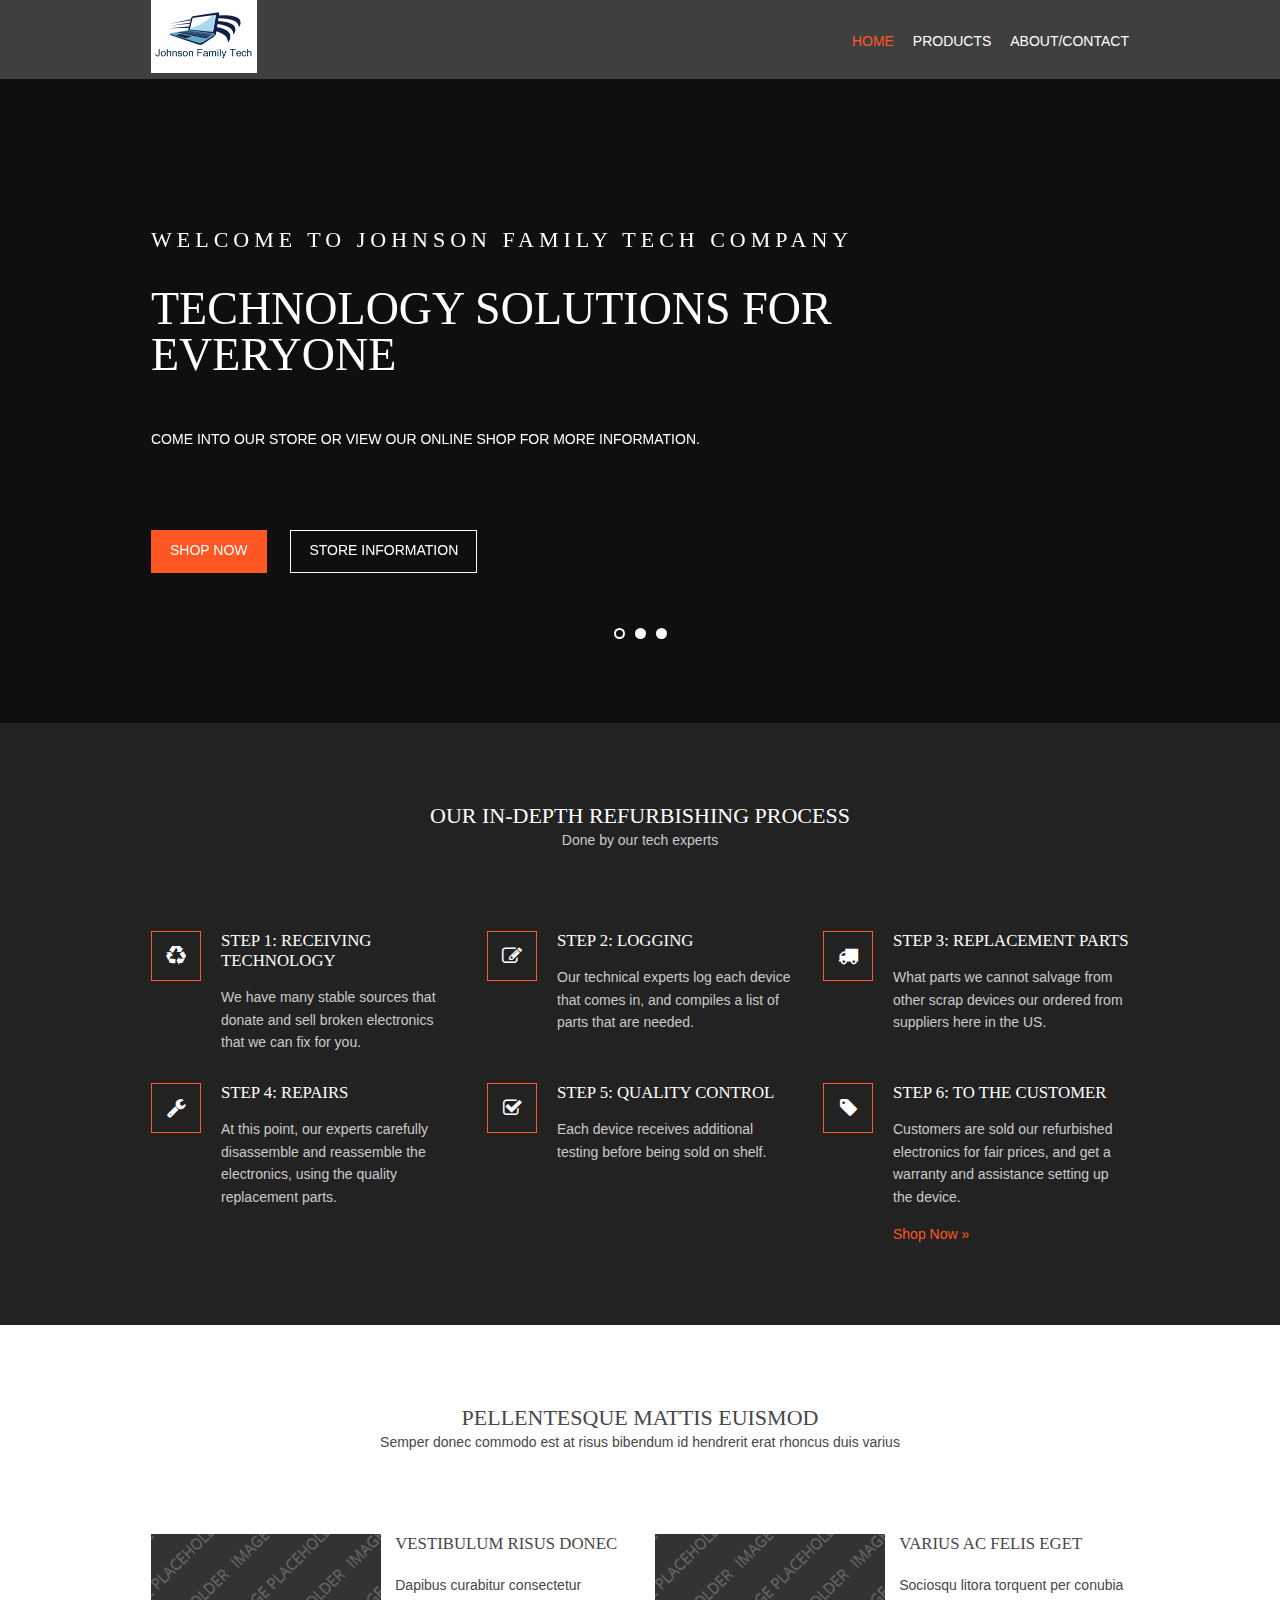
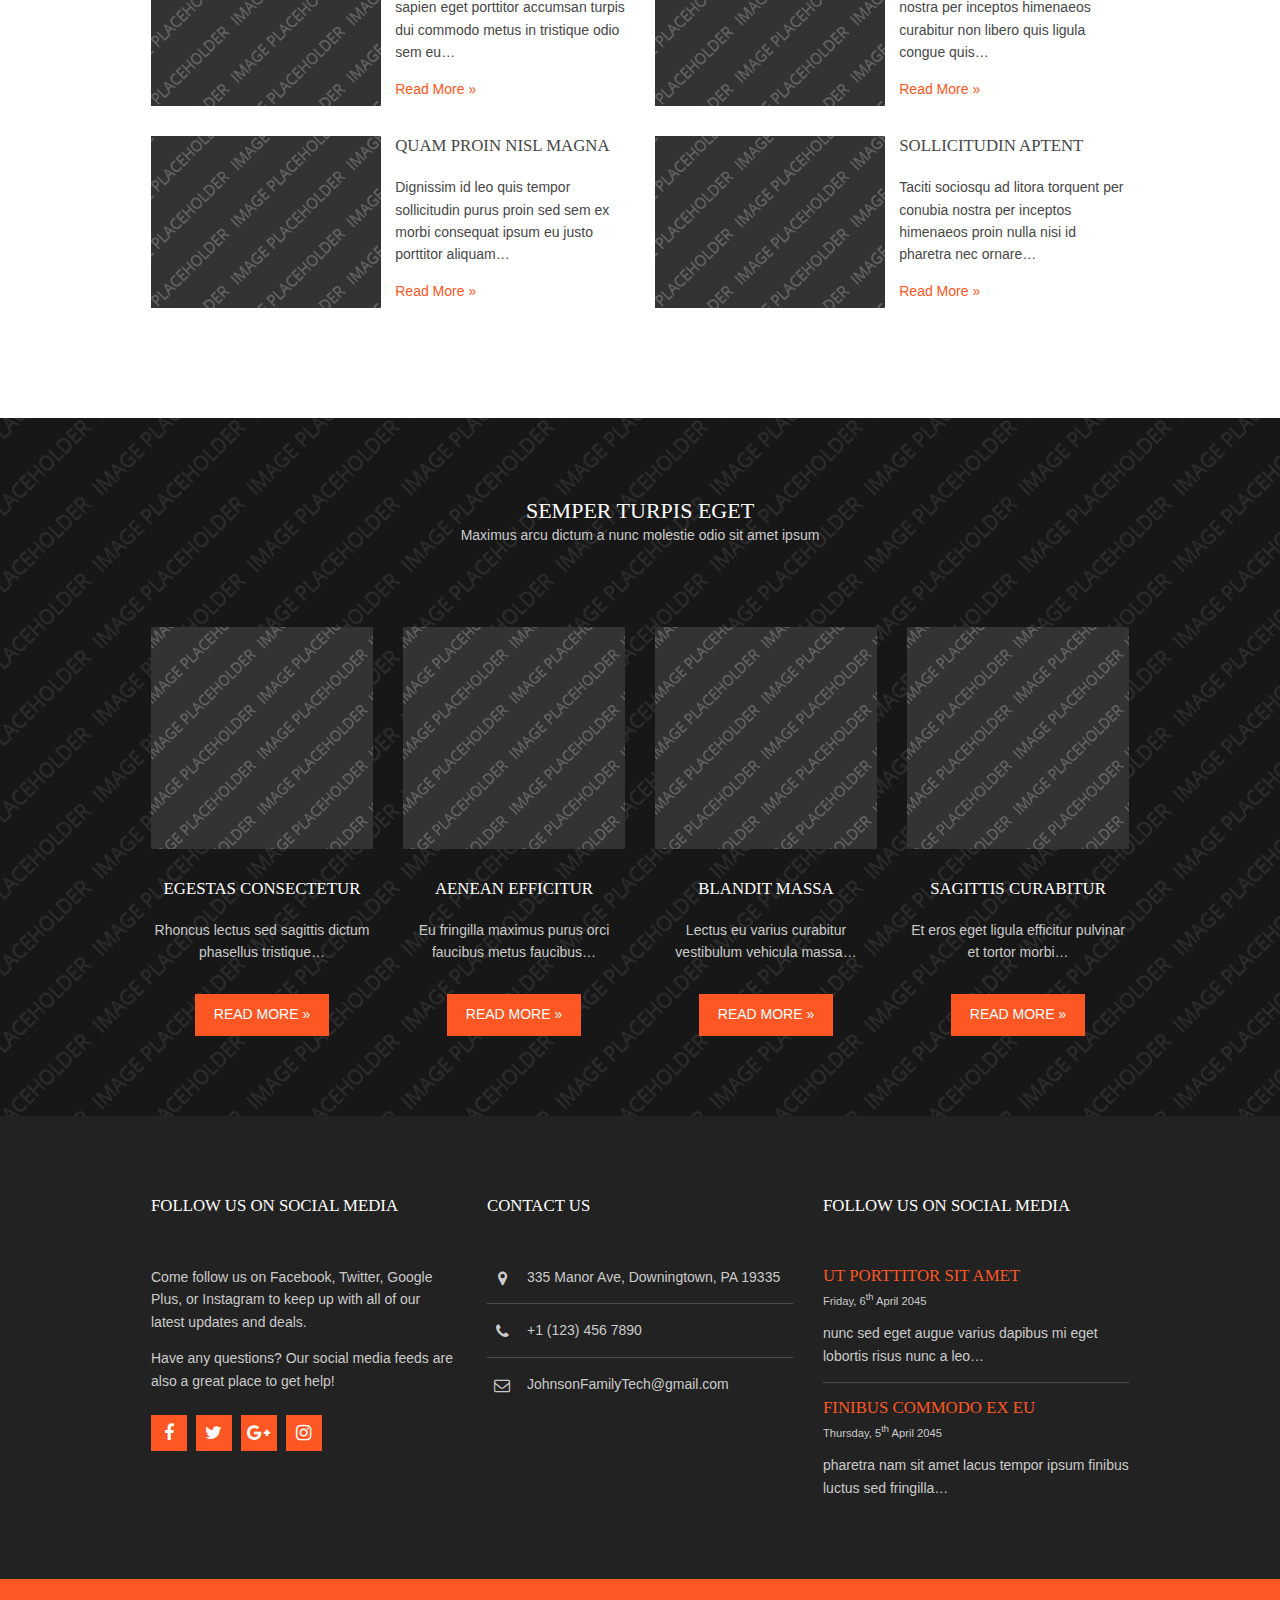
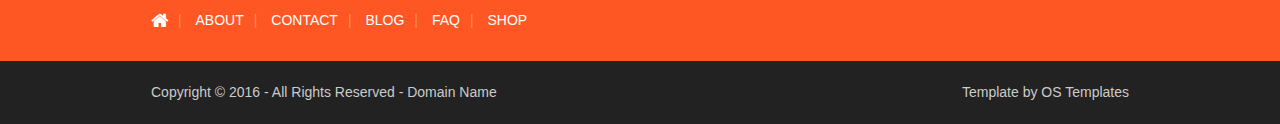
<file: overerts/index.html>
<!DOCTYPE html>
<!--
Template Name: Overerts
Author: <a href="http://www.os-templates.com/">OS Templates</a>
Author URI: http://www.os-templates.com/
Licence: Free to use under our free template licence terms
Licence URI: http://www.os-templates.com/template-terms
-->
<html>
<head>
<title>Johnson Tech Co | Home</title>
<meta charset="utf-8">
<meta name="viewport" content="width=device-width, initial-scale=1.0, maximum-scale=1.0, user-scalable=no">
<link href="layout/styles/layout.css" rel="stylesheet" type="text/css" media="all">
<link href="https://fonts.googleapis.com/css?family=Patua+One" rel="stylesheet">
</head>
<body id="top">
<!-- ################################################################################################ -->
<!-- ################################################################################################ -->
<!-- ################################################################################################ -->
<!-- Top Background Image Wrapper -->
<div class="bgded overlay" style="color:white;"> 
  <!-- ################################################################################################ -->
  <div class="wrapper row1">
    <header id="header" class="hoc clear"> 
      <!-- ################################################################################################ -->
      <div id="logo" class="fl_left">
        <h1><a href="index.html"><img src="images/demo/logo.png" alt="logo" /></a></h1>
      </div>
      <nav id="mainav" class="fl_right">
        <ul class="clear">
          <li class="active"><a href="index.html">Home</a></li>
          <li><a href="pages/gallery.html">Products</a></li>
          <li><a href="pages/sidebar-left.html">About/Contact</a></li>
        </ul>
      </nav>
      <!-- ################################################################################################ -->
    </header>
  </div>
  <!-- ################################################################################################ -->
  <!-- ################################################################################################ -->
  <!-- ################################################################################################ -->
  <div id="pageintro" class="hoc clear"> 
    <!-- ################################################################################################ -->
    <div class="flexslider basicslider">
      <ul class="slides">
        <li>
          <article>
            <p class="heading">Welcome to Johnson Family Tech Company</p>
            <h2 class="heading">Technology solutions for everyone</h2>
            <p>Come into our store or view our online shop for more information.</p>
            <footer>
              <ul class="nospace inline pushright">
                <li><a class="btn" href="pages/gallery.html">Shop Now</a></li>
                <li><a class="btn inverse" href="#">Store Information</a></li>
              </ul>
            </footer>
          </article>
        </li>
        <li>
          <article>
            <p class="heading">Urna gravida eget consequat</p>
            <h2 class="heading">Rhoncus pharetra ligula vestibulum</h2>
            <p>Sed varius dui eget convallis nibh lectus ultricies lacus ac auctor lacus</p>
            <footer>
              <ul class="nospace inline pushright">
                <li><a class="btn" href="#">Consequat</a></li>
                <li><a class="btn inverse" href="#">Phasellus</a></li>
              </ul>
            </footer>
          </article>
        </li>
        <li>
          <article>
            <p class="heading">Porta congue lacus eleifend</p>
            <h2 class="heading">Efficitur porta quisque nisl odio suscipit</h2>
            <p>Ante et velit in elit sapien vulputate non mattis ut euismod sed nisi</p>
            <footer>
              <ul class="nospace inline pushright">
                <li><a class="btn" href="#">Accumsan</a></li>
                <li><a class="btn inverse" href="#">Molestie</a></li>
              </ul>
            </footer>
          </article>
        </li>
      </ul>
    </div>
    <!-- ################################################################################################ -->
  </div>
  <!-- ################################################################################################ -->
</div>
<!-- End Top Background Image Wrapper -->
<!-- ################################################################################################ -->
<!-- ################################################################################################ -->
<!-- ################################################################################################ -->
<div class="wrapper row4">
  <section class="hoc container clear"> 
    <!-- ################################################################################################ -->
    <div class="center btmspace-80">
      <h2 class="heading nospace">Our in-depth refurbishing process</h2>
      <p class="nospace">Done by our tech experts</p>
    </div>
    <ul class="nospace group services">
      <li class="one_third first">
        <article><i class="fa fa-recycle"></i>
          <h6 class="heading">Step 1: Receiving Technology</h6>
          <p>We have many stable sources that donate and sell broken electronics that we can fix for you.</p>
        </article>
      </li>
      <li class="one_third">
        <article><i class="fa fa-pencil-square-o"></i>
          <h6 class="heading">Step 2: Logging</h6>
          <p>Our technical experts log each device that comes in, and compiles a list of parts that are needed.</p>
        </article>
      </li>
      <li class="one_third">
        <article><i class="fa fa-truck"></i>
          <h6 class="heading">Step 3: Replacement Parts</h6>
          <p>What parts we cannot salvage from other scrap devices our ordered from suppliers here in the US.</p>
        </article>
      </li>
      <li class="one_third first">
        <article><i class="fa fa-wrench"></i>
          <h6 class="heading">Step 4: Repairs</h6>
          <p>At this point, our experts carefully disassemble and reassemble the electronics, using the quality replacement parts.</p>
        </article>
      </li>
      <li class="one_third">
        <article><i class="fa fa-check-square-o"></i>
          <h6 class="heading">Step 5: Quality Control</h6>
          <p>Each device receives additional testing before being sold on shelf.</p>
        </article>
      </li>
      <li class="one_third">
        <article><a href="pages/gallery.html"><i class="fa fa-tag"></i></a>
          <h6 class="heading">Step 6: To the customer</h6>
          <p>Customers are sold our refurbished electronics for fair prices, and get a warranty and assistance setting up the device.</p>
          <footer><a href="pages/gallery.html">Shop Now &raquo;</a></footer>
        </article>
      </li>
    </ul>
    <!-- ################################################################################################ -->
    <div class="clear"></div>
  </section>
</div>
<!-- ################################################################################################ -->
<!-- ################################################################################################ -->
<!-- ################################################################################################ -->
<div class="wrapper row3">
  <main class="hoc container clear"> 
    <!-- main body -->
    <!-- ################################################################################################ -->
    <div class="center btmspace-80">
      <h2 class="heading nospace">Pellentesque mattis euismod</h2>
      <p class="nospace">Semper donec commodo est at risus bibendum id hendrerit erat rhoncus duis varius</p>
    </div>
    <ul class="nospace group">
      <li class="one_half first btmspace-30">
        <article class="group">
          <div class="one_half first"><a href="#"><img src="images/demo/320x240.png" alt=""></a></div>
          <div class="one_half">
            <h3 class="heading font-x1">Vestibulum risus donec</h3>
            <p>Dapibus curabitur consectetur sapien eget porttitor accumsan turpis dui commodo metus in tristique odio sem eu&hellip;</p>
            <footer><a href="#">Read More &raquo;</a></footer>
          </div>
        </article>
      </li>
      <li class="one_half btmspace-30">
        <article class="group">
          <div class="one_half first"><a href="#"><img src="images/demo/320x240.png" alt=""></a></div>
          <div class="one_half">
            <h3 class="heading font-x1">Varius ac felis eget</h3>
            <p>Sociosqu litora torquent per conubia nostra per inceptos himenaeos curabitur non libero quis ligula congue quis&hellip;</p>
            <footer><a href="#">Read More &raquo;</a></footer>
          </div>
        </article>
      </li>
      <li class="one_half first btmspace-30">
        <article class="group">
          <div class="one_half first"><a href="#"><img src="images/demo/320x240.png" alt=""></a></div>
          <div class="one_half">
            <h3 class="heading font-x1">Quam proin nisl magna</h3>
            <p>Dignissim id leo quis tempor sollicitudin purus proin sed sem ex morbi consequat ipsum eu justo porttitor aliquam&hellip;</p>
            <footer><a href="#">Read More &raquo;</a></footer>
          </div>
        </article>
      </li>
      <li class="one_half btmspace-30">
        <article class="group">
          <div class="one_half first"><a href="#"><img src="images/demo/320x240.png" alt=""></a></div>
          <div class="one_half">
            <h3 class="heading font-x1">Sollicitudin aptent</h3>
            <p>Taciti sociosqu ad litora torquent per conubia nostra per inceptos himenaeos proin nulla nisi id pharetra nec ornare&hellip;</p>
            <footer><a href="#">Read More &raquo;</a></footer>
          </div>
        </article>
      </li>
    </ul>
    <!-- ################################################################################################ -->
    <!-- / main body -->
    <div class="clear"></div>
  </main>
</div>
<!-- ################################################################################################ -->
<!-- ################################################################################################ -->
<!-- ################################################################################################ -->
<div class="wrapper bgded overlay" style="background-image:url('images/demo/backgrounds/02.png');">
  <section class="hoc container clear"> 
    <!-- ################################################################################################ -->
    <div class="btmspace-80 center">
      <h2 class="heading nospace">Semper turpis eget</h2>
      <p class="nospace">Maximus arcu dictum a nunc molestie odio sit amet ipsum</p>
    </div>
    <ul class="nospace group">
      <li class="one_quarter first">
        <article class="excerpt"><a href="#"><img src="images/demo/320x320.png" alt=""></a>
          <div class="excerpttxt">
            <h6 class="heading font-x1">Egestas consectetur</h6>
            <p>Rhoncus lectus sed sagittis dictum phasellus tristique&hellip;</p>
            <footer><a class="btn" href="#">Read More &raquo;</a></footer>
          </div>
        </article>
      </li>
      <li class="one_quarter">
        <article class="excerpt"><a href="#"><img src="images/demo/320x320.png" alt=""></a>
          <div class="excerpttxt">
            <h6 class="heading font-x1">Aenean efficitur</h6>
            <p>Eu fringilla maximus purus orci faucibus metus faucibus&hellip;</p>
            <footer><a class="btn" href="#">Read More &raquo;</a></footer>
          </div>
        </article>
      </li>
      <li class="one_quarter">
        <article class="excerpt"><a href="#"><img src="images/demo/320x320.png" alt=""></a>
          <div class="excerpttxt">
            <h6 class="heading font-x1">Blandit massa</h6>
            <p>Lectus eu varius curabitur vestibulum vehicula massa&hellip;</p>
            <footer><a class="btn" href="#">Read More &raquo;</a></footer>
          </div>
        </article>
      </li>
      <li class="one_quarter">
        <article class="excerpt"><a href="#"><img src="images/demo/320x320.png" alt=""></a>
          <div class="excerpttxt">
            <h6 class="heading font-x1">Sagittis curabitur</h6>
            <p>Et eros eget ligula efficitur pulvinar et tortor morbi&hellip;</p>
            <footer><a class="btn" href="#">Read More &raquo;</a></footer>
          </div>
        </article>
      </li>
    </ul>
    <!-- ################################################################################################ -->
  </section>
</div>
<!-- ################################################################################################ -->
<!-- ################################################################################################ -->
<!-- ################################################################################################ -->
<div class="wrapper row4">
  <footer id="footer" class="hoc clear"> 
    <!-- ################################################################################################ -->
    <div class="one_third first">
      <h6 class="heading">Follow Us on Social Media</h6>
      <p>Come follow us on Facebook, Twitter, Google Plus, or Instagram to keep up with all of our latest updates and deals.</p>
      <p class="btmspace-15">Have any questions? Our social media feeds are also a great place to get help!</p>
      <ul class="faico clear">
        <li><a class="faicon-facebook" href="https://www.facebook.com/Johnson-Family-Tech-393752154338479/" target="_blank"><i class="fa fa-facebook"></i></a></li>
        <li><a class="faicon-twitter" href="https://www.twitter.com/JohnsonFamilyTD" target="_blank"><i class="fa fa-twitter"></i></a></li>
        <li><a class="faicon-google-plus" href="https://plus.google.com/u/1/" target="_blank"><i class="fa fa-google-plus"></i></a></li>
        <li><a class="faicon-instagram" href="https://www.instagram.com/johnsonfamilytech/" target="_blank"><i class="fa fa-instagram"></i></a></li>
      </ul>
    </div>
    <div class="one_third">
      <h6 class="heading">Contact Us</h6>
      <ul class="nospace linklist contact">
        <li><i class="fa fa-map-marker"></i>
          <address>
          335 Manor Ave, Downingtown, PA 19335
          </address>
        </li>
        <li><i class="fa fa-phone"></i> +1 (123) 456 7890</li>
        <li><i class="fa fa-envelope-o"></i> JohnsonFamilyTech@gmail.com</li>
      </ul>
    </div>
    <div class="one_third">
      <h6 class="heading">Follow Us on Social Media</h6>
      <ul class="nospace linklist">
        <li>
          <article>
            <h2 class="nospace font-x1"><a href="#">ut porttitor sit amet</a></h2>
            <time class="font-xs block btmspace-10" datetime="2045-04-06">Friday, 6<sup>th</sup> April 2045</time>
            <p class="nospace">nunc sed eget augue varius dapibus mi eget lobortis risus nunc a leo&hellip;</p>
          </article>
        </li>
        <li>
          <article>
            <h2 class="nospace font-x1"><a href="#">finibus commodo ex eu</a></h2>
            <time class="font-xs block btmspace-10" datetime="2045-04-05">Thursday, 5<sup>th</sup> April 2045</time>
            <p class="nospace">pharetra nam sit amet lacus tempor ipsum finibus luctus sed fringilla&hellip;</p>
          </article>
        </li>
      </ul>
    </div>
    <!-- ################################################################################################ -->
  </footer>
</div>
<!-- ################################################################################################ -->
<!-- ################################################################################################ -->
<!-- ################################################################################################ -->
<div class="wrapper quicklinks">
  <nav class="hoc clear"> 
    <!-- ################################################################################################ -->
    <ul class="nospace">
      <li><a href="#"><i class="fa fa-lg fa-home"></i></a></li>
      <li><a href="#">About</a></li>
      <li><a href="#">Contact</a></li>
      <li><a href="#">Blog</a></li>
      <li><a href="#">FAQ</a></li>
      <li><a href="pages/gallery.html">Shop</a></li>
    </ul>
    <!-- ################################################################################################ -->
  </nav>
</div>
<!-- ################################################################################################ -->
<!-- ################################################################################################ -->
<!-- ################################################################################################ -->
<div class="wrapper row5">
  <div id="copyright" class="hoc clear"> 
    <!-- ################################################################################################ -->
    <p class="fl_left">Copyright &copy; 2016 - All Rights Reserved - <a href="#">Domain Name</a></p>
    <p class="fl_right">Template by <a target="_blank" href="http://www.os-templates.com/" title="Free Website Templates">OS Templates</a></p>
    <!-- ################################################################################################ -->
  </div>
</div>
<!-- ################################################################################################ -->
<!-- ################################################################################################ -->
<!-- ################################################################################################ -->
<a id="backtotop" href="#top"><i class="fa fa-chevron-up"></i></a>
<!-- JAVASCRIPTS -->
<script src="layout/scripts/jquery.min.js"></script>
<script src="layout/scripts/jquery.backtotop.js"></script>
<script src="layout/scripts/jquery.mobilemenu.js"></script>
<script src="layout/scripts/jquery.flexslider-min.js"></script>
</body>
</html>
</file>
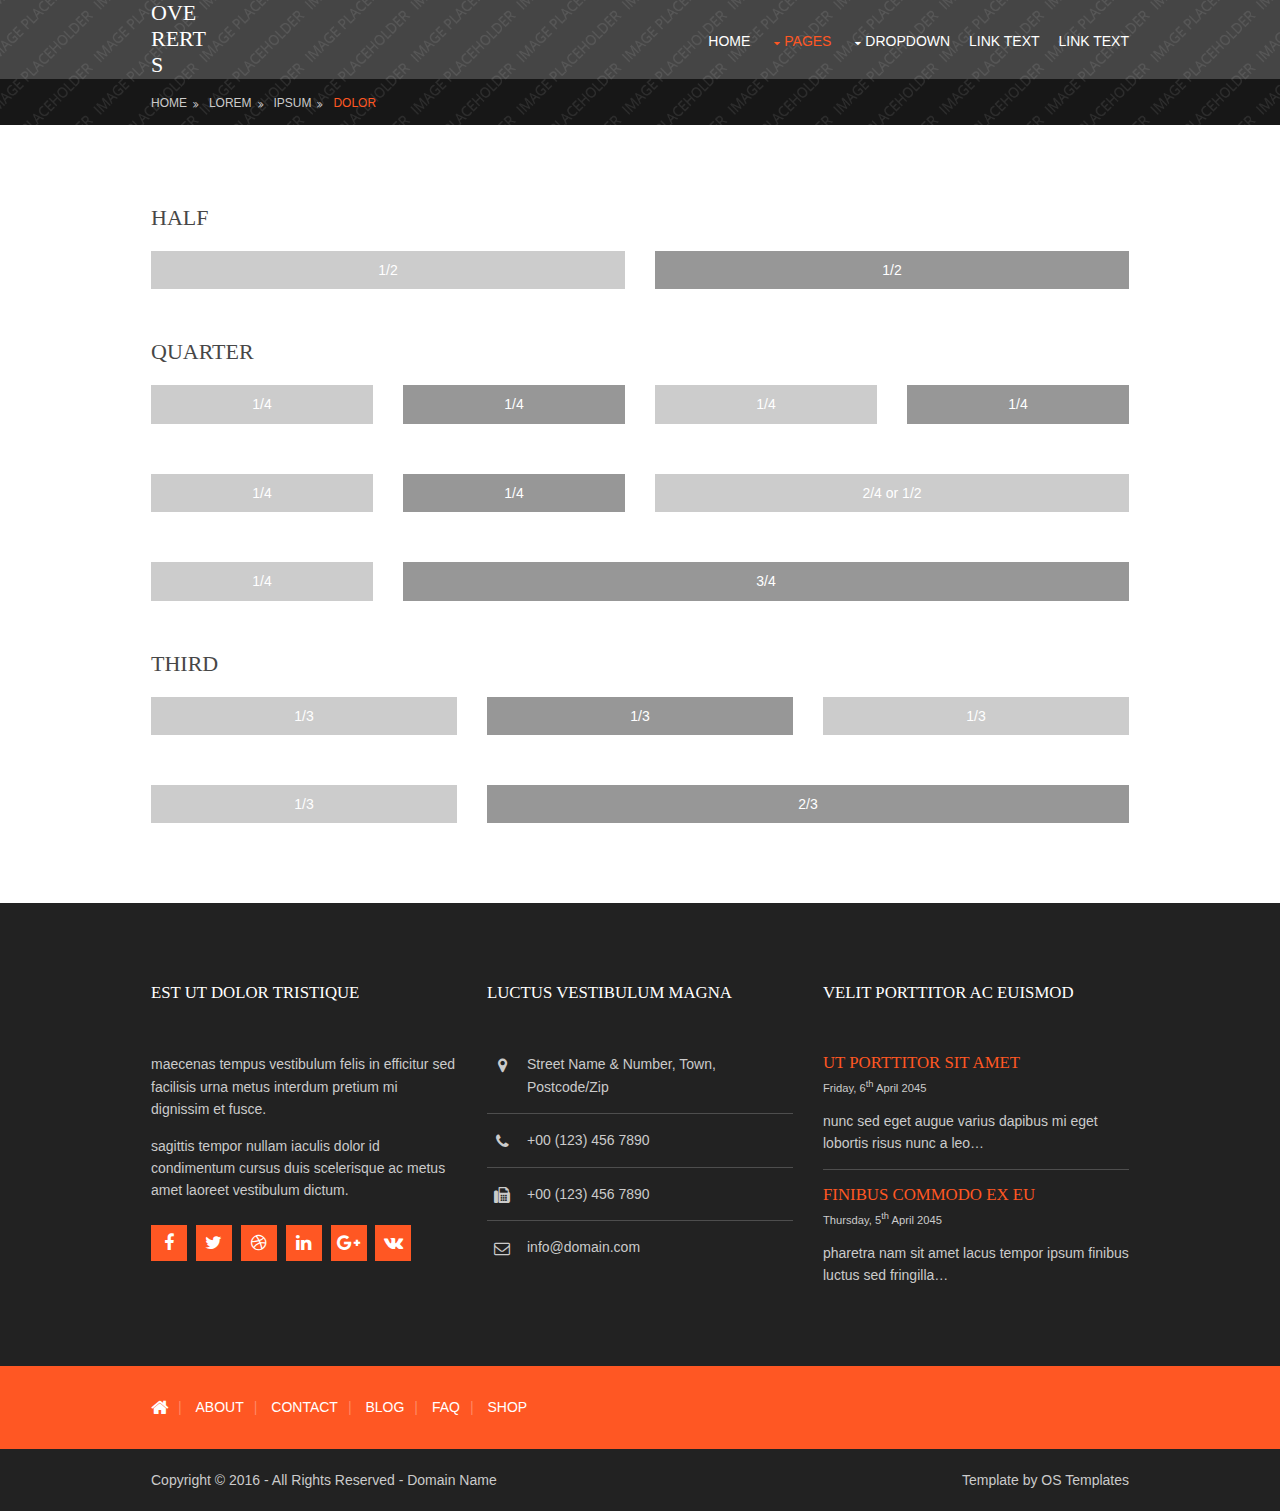
<file: overerts/pages/basic-grid.html>
<!DOCTYPE html>
<!--
Template Name: Overerts
Author: <a href="http://www.os-templates.com/">OS Templates</a>
Author URI: http://www.os-templates.com/
Licence: Free to use under our free template licence terms
Licence URI: http://www.os-templates.com/template-terms
-->
<html>
<head>
<title>Overerts | Pages | Basic Grid</title>
<meta charset="utf-8">
<meta name="viewport" content="width=device-width, initial-scale=1.0, maximum-scale=1.0, user-scalable=no">
<link href="../layout/styles/layout.css" rel="stylesheet" type="text/css" media="all">
<style type="text/css">
/* DEMO ONLY */
.container .demo{text-align:center;}
.container .demo div{padding:8px 0;}
.container .demo div:nth-child(odd){color:#FFFFFF; background:#CCCCCC;}
.container .demo div:nth-child(even){color:#FFFFFF; background:#979797;}
@media screen and (max-width:900px){.container .demo div{margin-bottom:0;}}
/* DEMO ONLY */
</style>
</head>
<body id="top">
<!-- ################################################################################################ -->
<!-- ################################################################################################ -->
<!-- ################################################################################################ -->
<!-- Top Background Image Wrapper -->
<div class="bgded overlay" style="background-image:url('../images/demo/backgrounds/01.png');"> 
  <!-- ################################################################################################ -->
  <div class="wrapper row1">
    <header id="header" class="hoc clear"> 
      <!-- ################################################################################################ -->
      <div id="logo" class="fl_left">
        <h1><a href="../index.html">Overerts</a></h1>
      </div>
      <nav id="mainav" class="fl_right">
        <ul class="clear">
          <li><a href="../index.html">Home</a></li>
          <li class="active"><a class="drop" href="#">Pages</a>
            <ul>
              <li><a href="gallery.html">Gallery</a></li>
              <li><a href="full-width.html">Full Width</a></li>
              <li><a href="sidebar-left.html">Sidebar Left</a></li>
              <li><a href="sidebar-right.html">Sidebar Right</a></li>
              <li class="active"><a href="basic-grid.html">Basic Grid</a></li>
            </ul>
          </li>
          <li><a class="drop" href="#">Dropdown</a>
            <ul>
              <li><a href="#">Level 2</a></li>
              <li><a class="drop" href="#">Level 2 + Drop</a>
                <ul>
                  <li><a href="#">Level 3</a></li>
                  <li><a href="#">Level 3</a></li>
                  <li><a href="#">Level 3</a></li>
                </ul>
              </li>
              <li><a href="#">Level 2</a></li>
            </ul>
          </li>
          <li><a href="#">Link Text</a></li>
          <li><a href="#">Link Text</a></li>
        </ul>
      </nav>
      <!-- ################################################################################################ -->
    </header>
  </div>
  <!-- ################################################################################################ -->
  <!-- ################################################################################################ -->
  <!-- ################################################################################################ -->
  <div id="breadcrumb" class="hoc clear"> 
    <!-- ################################################################################################ -->
    <ul>
      <li><a href="#">Home</a></li>
      <li><a href="#">Lorem</a></li>
      <li><a href="#">Ipsum</a></li>
      <li><a href="#">Dolor</a></li>
    </ul>
    <!-- ################################################################################################ -->
  </div>
  <!-- ################################################################################################ -->
</div>
<!-- End Top Background Image Wrapper -->
<!-- ################################################################################################ -->
<!-- ################################################################################################ -->
<!-- ################################################################################################ -->
<div class="wrapper row3">
  <main class="hoc container clear"> 
    <!-- main body -->
    <!-- ################################################################################################ -->
    <div class="content"> 
      <!-- ################################################################################################ -->
      <h2>Half</h2>
      <!-- ################################################################################################ -->
      <div class="group btmspace-50 demo">
        <div class="one_half first">1/2</div>
        <div class="one_half">1/2</div>
      </div>
      <!-- ################################################################################################ -->
      <h2>Quarter</h2>
      <!-- ################################################################################################ -->
      <div class="group btmspace-50 demo">
        <div class="one_quarter first">1/4</div>
        <div class="one_quarter">1/4</div>
        <div class="one_quarter">1/4</div>
        <div class="one_quarter">1/4</div>
      </div>
      <div class="group btmspace-50 demo">
        <div class="one_quarter first">1/4</div>
        <div class="one_quarter">1/4</div>
        <div class="two_quarter">2/4 or 1/2</div>
      </div>
      <div class="group btmspace-50 demo">
        <div class="one_quarter first">1/4</div>
        <div class="three_quarter">3/4</div>
      </div>
      <!-- ################################################################################################ -->
      <h2>Third</h2>
      <!-- ################################################################################################ -->
      <div class="group btmspace-50 demo">
        <div class="one_third first">1/3</div>
        <div class="one_third">1/3</div>
        <div class="one_third">1/3</div>
      </div>
      <div class="group demo">
        <div class="one_third first">1/3</div>
        <div class="two_third">2/3</div>
      </div>
      <!-- ################################################################################################ -->
    </div>
    <!-- ################################################################################################ -->
    <!-- / main body -->
    <div class="clear"></div>
  </main>
</div>
<!-- ################################################################################################ -->
<!-- ################################################################################################ -->
<!-- ################################################################################################ -->
<div class="wrapper row4">
  <footer id="footer" class="hoc clear"> 
    <!-- ################################################################################################ -->
    <div class="one_third first">
      <h6 class="heading">est ut dolor tristique</h6>
      <p>maecenas tempus vestibulum felis in efficitur sed facilisis urna metus interdum pretium mi dignissim et fusce.</p>
      <p class="btmspace-15">sagittis tempor nullam iaculis dolor id condimentum cursus duis scelerisque ac metus amet laoreet vestibulum dictum.</p>
      <ul class="faico clear">
        <li><a class="faicon-facebook" href="#"><i class="fa fa-facebook"></i></a></li>
        <li><a class="faicon-twitter" href="#"><i class="fa fa-twitter"></i></a></li>
        <li><a class="faicon-dribble" href="#"><i class="fa fa-dribbble"></i></a></li>
        <li><a class="faicon-linkedin" href="#"><i class="fa fa-linkedin"></i></a></li>
        <li><a class="faicon-google-plus" href="#"><i class="fa fa-google-plus"></i></a></li>
        <li><a class="faicon-vk" href="#"><i class="fa fa-vk"></i></a></li>
      </ul>
    </div>
    <div class="one_third">
      <h6 class="heading">luctus vestibulum magna</h6>
      <ul class="nospace linklist contact">
        <li><i class="fa fa-map-marker"></i>
          <address>
          Street Name &amp; Number, Town, Postcode/Zip
          </address>
        </li>
        <li><i class="fa fa-phone"></i> +00 (123) 456 7890</li>
        <li><i class="fa fa-fax"></i> +00 (123) 456 7890</li>
        <li><i class="fa fa-envelope-o"></i> info@domain.com</li>
      </ul>
    </div>
    <div class="one_third">
      <h6 class="heading">velit porttitor ac euismod</h6>
      <ul class="nospace linklist">
        <li>
          <article>
            <h2 class="nospace font-x1"><a href="#">ut porttitor sit amet</a></h2>
            <time class="font-xs block btmspace-10" datetime="2045-04-06">Friday, 6<sup>th</sup> April 2045</time>
            <p class="nospace">nunc sed eget augue varius dapibus mi eget lobortis risus nunc a leo&hellip;</p>
          </article>
        </li>
        <li>
          <article>
            <h2 class="nospace font-x1"><a href="#">finibus commodo ex eu</a></h2>
            <time class="font-xs block btmspace-10" datetime="2045-04-05">Thursday, 5<sup>th</sup> April 2045</time>
            <p class="nospace">pharetra nam sit amet lacus tempor ipsum finibus luctus sed fringilla&hellip;</p>
          </article>
        </li>
      </ul>
    </div>
    <!-- ################################################################################################ -->
  </footer>
</div>
<!-- ################################################################################################ -->
<!-- ################################################################################################ -->
<!-- ################################################################################################ -->
<div class="wrapper quicklinks">
  <nav class="hoc clear"> 
    <!-- ################################################################################################ -->
    <ul class="nospace">
      <li><a href="#"><i class="fa fa-lg fa-home"></i></a></li>
      <li><a href="#">About</a></li>
      <li><a href="#">Contact</a></li>
      <li><a href="#">Blog</a></li>
      <li><a href="#">FAQ</a></li>
      <li><a href="#">Shop</a></li>
    </ul>
    <!-- ################################################################################################ -->
  </nav>
</div>
<!-- ################################################################################################ -->
<!-- ################################################################################################ -->
<!-- ################################################################################################ -->
<div class="wrapper row5">
  <div id="copyright" class="hoc clear"> 
    <!-- ################################################################################################ -->
    <p class="fl_left">Copyright &copy; 2016 - All Rights Reserved - <a href="#">Domain Name</a></p>
    <p class="fl_right">Template by <a target="_blank" href="http://www.os-templates.com/" title="Free Website Templates">OS Templates</a></p>
    <!-- ################################################################################################ -->
  </div>
</div>
<!-- ################################################################################################ -->
<!-- ################################################################################################ -->
<!-- ################################################################################################ -->
<a id="backtotop" href="#top"><i class="fa fa-chevron-up"></i></a>
<!-- JAVASCRIPTS -->
<script src="../layout/scripts/jquery.min.js"></script>
<script src="../layout/scripts/jquery.backtotop.js"></script>
<script src="../layout/scripts/jquery.mobilemenu.js"></script>
</body>
</html>
</file>
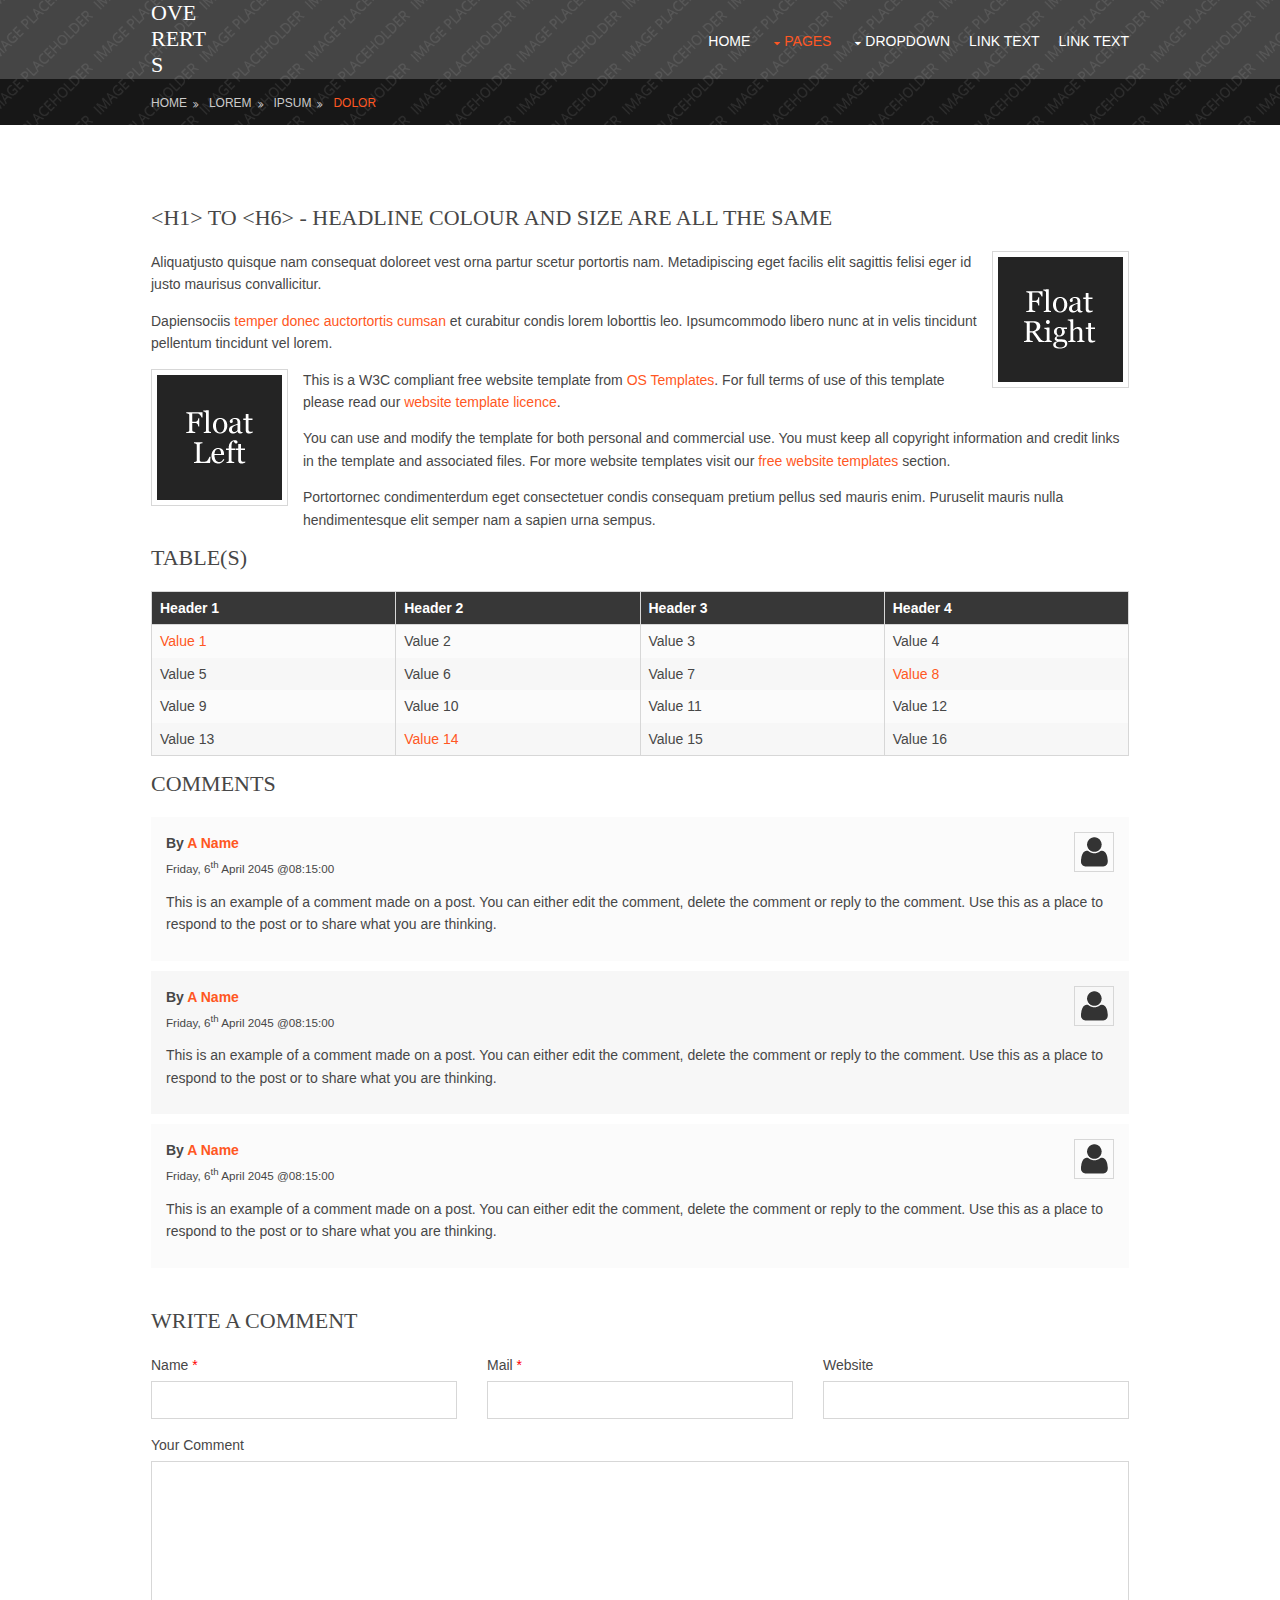
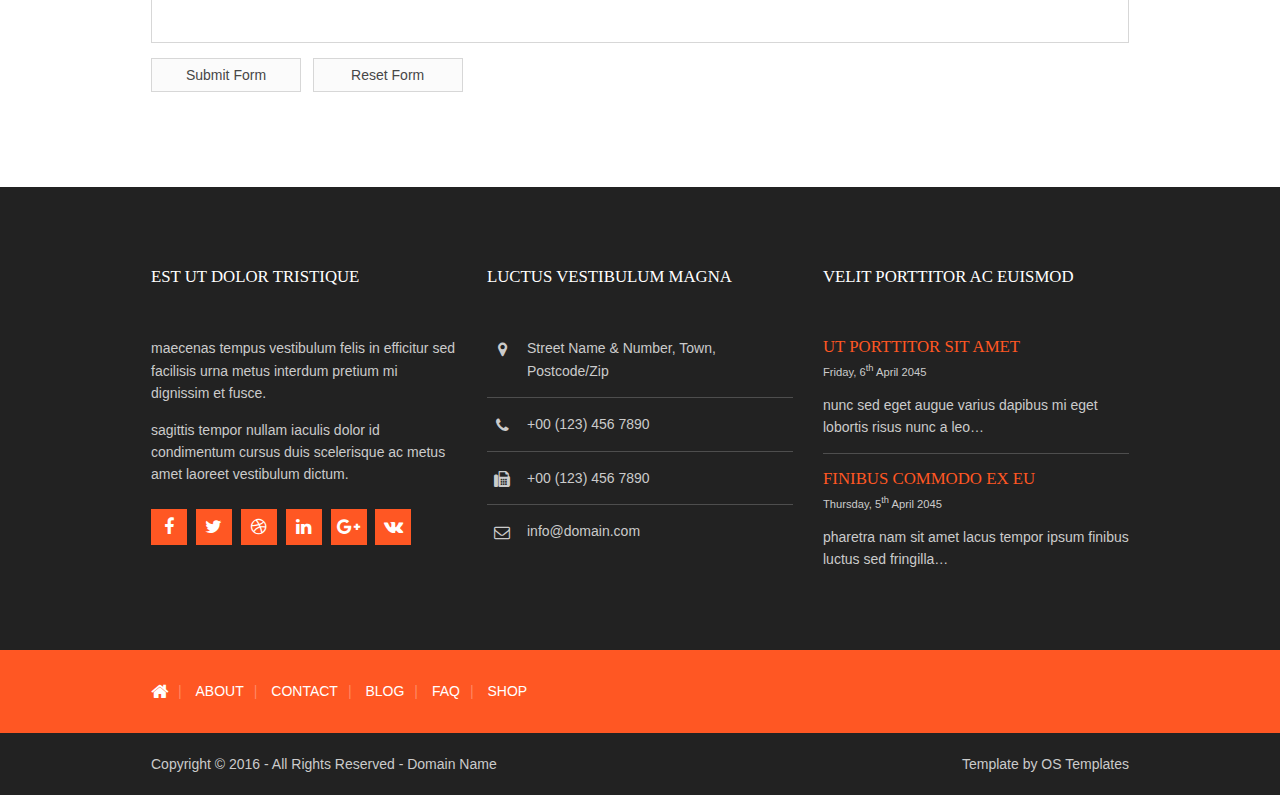
<file: overerts/pages/full-width.html>
<!DOCTYPE html>
<!--
Template Name: Overerts
Author: <a href="http://www.os-templates.com/">OS Templates</a>
Author URI: http://www.os-templates.com/
Licence: Free to use under our free template licence terms
Licence URI: http://www.os-templates.com/template-terms
-->
<html>
<head>
<title>Overerts | Pages | Full Width</title>
<meta charset="utf-8">
<meta name="viewport" content="width=device-width, initial-scale=1.0, maximum-scale=1.0, user-scalable=no">
<link href="../layout/styles/layout.css" rel="stylesheet" type="text/css" media="all">
</head>
<body id="top">
<!-- ################################################################################################ -->
<!-- ################################################################################################ -->
<!-- ################################################################################################ -->
<!-- Top Background Image Wrapper -->
<div class="bgded overlay" style="background-image:url('../images/demo/backgrounds/01.png');"> 
  <!-- ################################################################################################ -->
  <div class="wrapper row1">
    <header id="header" class="hoc clear"> 
      <!-- ################################################################################################ -->
      <div id="logo" class="fl_left">
        <h1><a href="../index.html">Overerts</a></h1>
      </div>
      <nav id="mainav" class="fl_right">
        <ul class="clear">
          <li><a href="../index.html">Home</a></li>
          <li class="active"><a class="drop" href="#">Pages</a>
            <ul>
              <li><a href="gallery.html">Gallery</a></li>
              <li class="active"><a href="full-width.html">Full Width</a></li>
              <li><a href="sidebar-left.html">Sidebar Left</a></li>
              <li><a href="sidebar-right.html">Sidebar Right</a></li>
              <li><a href="basic-grid.html">Basic Grid</a></li>
            </ul>
          </li>
          <li><a class="drop" href="#">Dropdown</a>
            <ul>
              <li><a href="#">Level 2</a></li>
              <li><a class="drop" href="#">Level 2 + Drop</a>
                <ul>
                  <li><a href="#">Level 3</a></li>
                  <li><a href="#">Level 3</a></li>
                  <li><a href="#">Level 3</a></li>
                </ul>
              </li>
              <li><a href="#">Level 2</a></li>
            </ul>
          </li>
          <li><a href="#">Link Text</a></li>
          <li><a href="#">Link Text</a></li>
        </ul>
      </nav>
      <!-- ################################################################################################ -->
    </header>
  </div>
  <!-- ################################################################################################ -->
  <!-- ################################################################################################ -->
  <!-- ################################################################################################ -->
  <div id="breadcrumb" class="hoc clear"> 
    <!-- ################################################################################################ -->
    <ul>
      <li><a href="#">Home</a></li>
      <li><a href="#">Lorem</a></li>
      <li><a href="#">Ipsum</a></li>
      <li><a href="#">Dolor</a></li>
    </ul>
    <!-- ################################################################################################ -->
  </div>
  <!-- ################################################################################################ -->
</div>
<!-- End Top Background Image Wrapper -->
<!-- ################################################################################################ -->
<!-- ################################################################################################ -->
<!-- ################################################################################################ -->
<div class="wrapper row3">
  <main class="hoc container clear"> 
    <!-- main body -->
    <!-- ################################################################################################ -->
    <div class="content"> 
      <!-- ################################################################################################ -->
      <h1>&lt;h1&gt; to &lt;h6&gt; - Headline Colour and Size Are All The Same</h1>
      <img class="imgr borderedbox inspace-5" src="../images/demo/imgr.gif" alt="">
      <p>Aliquatjusto quisque nam consequat doloreet vest orna partur scetur portortis nam. Metadipiscing eget facilis elit sagittis felisi eger id justo maurisus convallicitur.</p>
      <p>Dapiensociis <a href="#">temper donec auctortortis cumsan</a> et curabitur condis lorem loborttis leo. Ipsumcommodo libero nunc at in velis tincidunt pellentum tincidunt vel lorem.</p>
      <img class="imgl borderedbox inspace-5" src="../images/demo/imgl.gif" alt="">
      <p>This is a W3C compliant free website template from <a href="http://www.os-templates.com/" title="Free Website Templates">OS Templates</a>. For full terms of use of this template please read our <a href="http://www.os-templates.com/template-terms">website template licence</a>.</p>
      <p>You can use and modify the template for both personal and commercial use. You must keep all copyright information and credit links in the template and associated files. For more website templates visit our <a href="http://www.os-templates.com/">free website templates</a> section.</p>
      <p>Portortornec condimenterdum eget consectetuer condis consequam pretium pellus sed mauris enim. Puruselit mauris nulla hendimentesque elit semper nam a sapien urna sempus.</p>
      <h1>Table(s)</h1>
      <div class="scrollable">
        <table>
          <thead>
            <tr>
              <th>Header 1</th>
              <th>Header 2</th>
              <th>Header 3</th>
              <th>Header 4</th>
            </tr>
          </thead>
          <tbody>
            <tr>
              <td><a href="#">Value 1</a></td>
              <td>Value 2</td>
              <td>Value 3</td>
              <td>Value 4</td>
            </tr>
            <tr>
              <td>Value 5</td>
              <td>Value 6</td>
              <td>Value 7</td>
              <td><a href="#">Value 8</a></td>
            </tr>
            <tr>
              <td>Value 9</td>
              <td>Value 10</td>
              <td>Value 11</td>
              <td>Value 12</td>
            </tr>
            <tr>
              <td>Value 13</td>
              <td><a href="#">Value 14</a></td>
              <td>Value 15</td>
              <td>Value 16</td>
            </tr>
          </tbody>
        </table>
      </div>
      <div id="comments">
        <h2>Comments</h2>
        <ul>
          <li>
            <article>
              <header>
                <figure class="avatar"><img src="../images/demo/avatar.png" alt=""></figure>
                <address>
                By <a href="#">A Name</a>
                </address>
                <time datetime="2045-04-06T08:15+00:00">Friday, 6<sup>th</sup> April 2045 @08:15:00</time>
              </header>
              <div class="comcont">
                <p>This is an example of a comment made on a post. You can either edit the comment, delete the comment or reply to the comment. Use this as a place to respond to the post or to share what you are thinking.</p>
              </div>
            </article>
          </li>
          <li>
            <article>
              <header>
                <figure class="avatar"><img src="../images/demo/avatar.png" alt=""></figure>
                <address>
                By <a href="#">A Name</a>
                </address>
                <time datetime="2045-04-06T08:15+00:00">Friday, 6<sup>th</sup> April 2045 @08:15:00</time>
              </header>
              <div class="comcont">
                <p>This is an example of a comment made on a post. You can either edit the comment, delete the comment or reply to the comment. Use this as a place to respond to the post or to share what you are thinking.</p>
              </div>
            </article>
          </li>
          <li>
            <article>
              <header>
                <figure class="avatar"><img src="../images/demo/avatar.png" alt=""></figure>
                <address>
                By <a href="#">A Name</a>
                </address>
                <time datetime="2045-04-06T08:15+00:00">Friday, 6<sup>th</sup> April 2045 @08:15:00</time>
              </header>
              <div class="comcont">
                <p>This is an example of a comment made on a post. You can either edit the comment, delete the comment or reply to the comment. Use this as a place to respond to the post or to share what you are thinking.</p>
              </div>
            </article>
          </li>
        </ul>
        <h2>Write A Comment</h2>
        <form action="#" method="post">
          <div class="one_third first">
            <label for="name">Name <span>*</span></label>
            <input type="text" name="name" id="name" value="" size="22" required>
          </div>
          <div class="one_third">
            <label for="email">Mail <span>*</span></label>
            <input type="email" name="email" id="email" value="" size="22" required>
          </div>
          <div class="one_third">
            <label for="url">Website</label>
            <input type="url" name="url" id="url" value="" size="22">
          </div>
          <div class="block clear">
            <label for="comment">Your Comment</label>
            <textarea name="comment" id="comment" cols="25" rows="10"></textarea>
          </div>
          <div>
            <input type="submit" name="submit" value="Submit Form">
            &nbsp;
            <input type="reset" name="reset" value="Reset Form">
          </div>
        </form>
      </div>
      <!-- ################################################################################################ -->
    </div>
    <!-- ################################################################################################ -->
    <!-- / main body -->
    <div class="clear"></div>
  </main>
</div>
<!-- ################################################################################################ -->
<!-- ################################################################################################ -->
<!-- ################################################################################################ -->
<div class="wrapper row4">
  <footer id="footer" class="hoc clear"> 
    <!-- ################################################################################################ -->
    <div class="one_third first">
      <h6 class="heading">est ut dolor tristique</h6>
      <p>maecenas tempus vestibulum felis in efficitur sed facilisis urna metus interdum pretium mi dignissim et fusce.</p>
      <p class="btmspace-15">sagittis tempor nullam iaculis dolor id condimentum cursus duis scelerisque ac metus amet laoreet vestibulum dictum.</p>
      <ul class="faico clear">
        <li><a class="faicon-facebook" href="#"><i class="fa fa-facebook"></i></a></li>
        <li><a class="faicon-twitter" href="#"><i class="fa fa-twitter"></i></a></li>
        <li><a class="faicon-dribble" href="#"><i class="fa fa-dribbble"></i></a></li>
        <li><a class="faicon-linkedin" href="#"><i class="fa fa-linkedin"></i></a></li>
        <li><a class="faicon-google-plus" href="#"><i class="fa fa-google-plus"></i></a></li>
        <li><a class="faicon-vk" href="#"><i class="fa fa-vk"></i></a></li>
      </ul>
    </div>
    <div class="one_third">
      <h6 class="heading">luctus vestibulum magna</h6>
      <ul class="nospace linklist contact">
        <li><i class="fa fa-map-marker"></i>
          <address>
          Street Name &amp; Number, Town, Postcode/Zip
          </address>
        </li>
        <li><i class="fa fa-phone"></i> +00 (123) 456 7890</li>
        <li><i class="fa fa-fax"></i> +00 (123) 456 7890</li>
        <li><i class="fa fa-envelope-o"></i> info@domain.com</li>
      </ul>
    </div>
    <div class="one_third">
      <h6 class="heading">velit porttitor ac euismod</h6>
      <ul class="nospace linklist">
        <li>
          <article>
            <h2 class="nospace font-x1"><a href="#">ut porttitor sit amet</a></h2>
            <time class="font-xs block btmspace-10" datetime="2045-04-06">Friday, 6<sup>th</sup> April 2045</time>
            <p class="nospace">nunc sed eget augue varius dapibus mi eget lobortis risus nunc a leo&hellip;</p>
          </article>
        </li>
        <li>
          <article>
            <h2 class="nospace font-x1"><a href="#">finibus commodo ex eu</a></h2>
            <time class="font-xs block btmspace-10" datetime="2045-04-05">Thursday, 5<sup>th</sup> April 2045</time>
            <p class="nospace">pharetra nam sit amet lacus tempor ipsum finibus luctus sed fringilla&hellip;</p>
          </article>
        </li>
      </ul>
    </div>
    <!-- ################################################################################################ -->
  </footer>
</div>
<!-- ################################################################################################ -->
<!-- ################################################################################################ -->
<!-- ################################################################################################ -->
<div class="wrapper quicklinks">
  <nav class="hoc clear"> 
    <!-- ################################################################################################ -->
    <ul class="nospace">
      <li><a href="#"><i class="fa fa-lg fa-home"></i></a></li>
      <li><a href="#">About</a></li>
      <li><a href="#">Contact</a></li>
      <li><a href="#">Blog</a></li>
      <li><a href="#">FAQ</a></li>
      <li><a href="#">Shop</a></li>
    </ul>
    <!-- ################################################################################################ -->
  </nav>
</div>
<!-- ################################################################################################ -->
<!-- ################################################################################################ -->
<!-- ################################################################################################ -->
<div class="wrapper row5">
  <div id="copyright" class="hoc clear"> 
    <!-- ################################################################################################ -->
    <p class="fl_left">Copyright &copy; 2016 - All Rights Reserved - <a href="#">Domain Name</a></p>
    <p class="fl_right">Template by <a target="_blank" href="http://www.os-templates.com/" title="Free Website Templates">OS Templates</a></p>
    <!-- ################################################################################################ -->
  </div>
</div>
<!-- ################################################################################################ -->
<!-- ################################################################################################ -->
<!-- ################################################################################################ -->
<a id="backtotop" href="#top"><i class="fa fa-chevron-up"></i></a>
<!-- JAVASCRIPTS -->
<script src="../layout/scripts/jquery.min.js"></script>
<script src="../layout/scripts/jquery.backtotop.js"></script>
<script src="../layout/scripts/jquery.mobilemenu.js"></script>
</body>
</html>
</file>
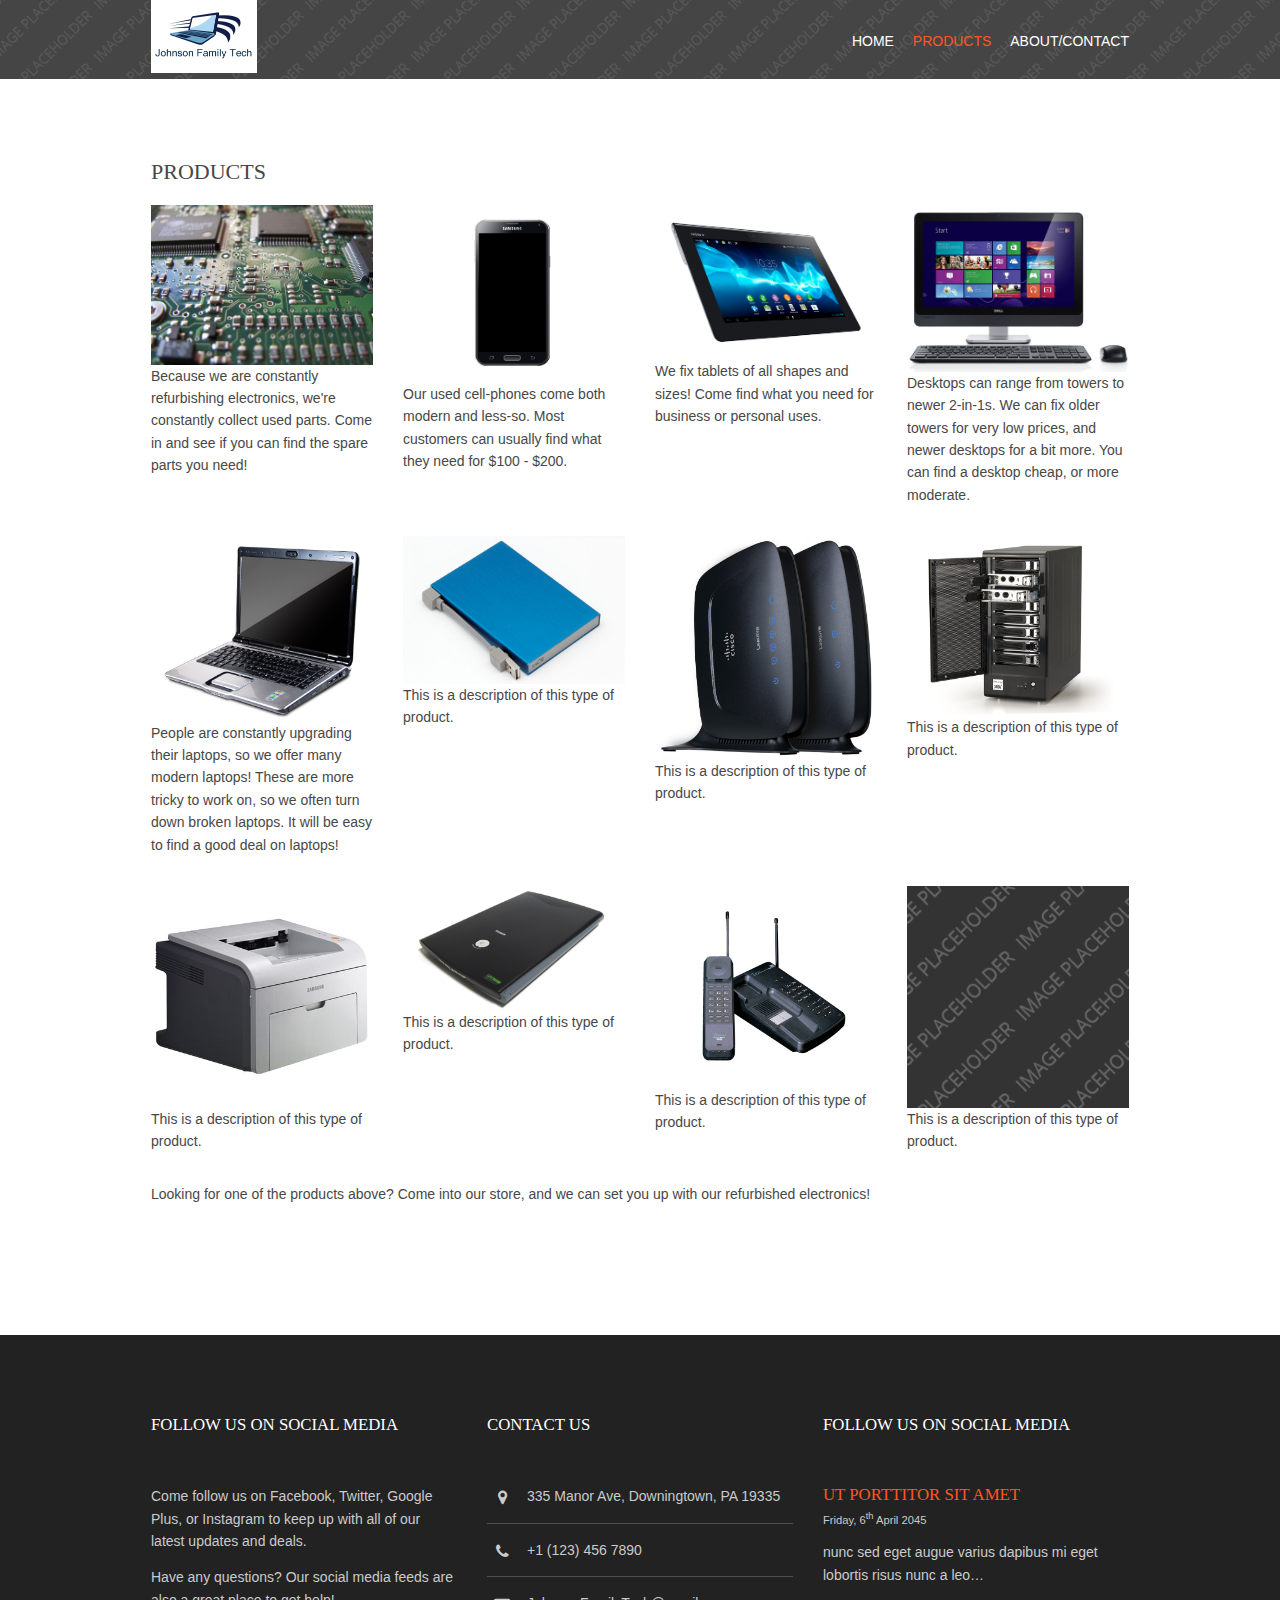
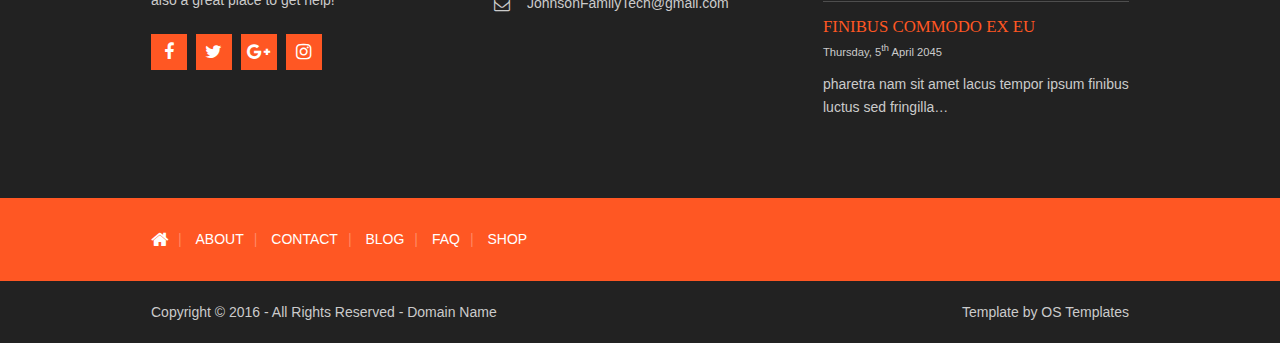
<file: overerts/pages/gallery.html>
<!DOCTYPE html>
<!--
Template Name: Overerts
Author: <a href="http://www.os-templates.com/">OS Templates</a>
Author URI: http://www.os-templates.com/
Licence: Free to use under our free template licence terms
Licence URI: http://www.os-templates.com/template-terms
-->
<html>
<head>
<title>JTC | Products</title>
<meta charset="utf-8">
<meta name="viewport" content="width=device-width, initial-scale=1.0, maximum-scale=1.0, user-scalable=no">
<link href="../layout/styles/layout.css" rel="stylesheet" type="text/css" media="all">
</head>
<body id="top">
<!-- ################################################################################################ -->
<!-- ################################################################################################ -->
<!-- ################################################################################################ -->
<!-- Top Background Image Wrapper -->
<div class="bgded overlay" style="background-image:url('../images/demo/backgrounds/01.png');"> 
  <!-- ################################################################################################ -->
  <div class="wrapper row1">
    <header id="header" class="hoc clear"> 
      <!-- ################################################################################################ -->
      <div id="logo" class="fl_left">
        <h1><a href="../index.html"><img src="../images/demo/logo.png" alt="logo" /></a></h1>
      </div>
      <nav id="mainav" class="fl_right">
        <ul class="clear">
          <li><a href="../index.html">Home</a></li>
          <li class="active"><a href="gallery.html">Products</a></li>
          <li><a href="sidebar-left.html">About/Contact</a></li>
        </ul>
      </nav>
      <!-- ################################################################################################ -->
    </header>
  </div>
  <!-- ################################################################################################ -->
  <!-- ################################################################################################ -->
  <!-- ################################################################################################ -->
  <!-- ################################################################################################ -->
</div>
<!-- End Top Background Image Wrapper -->
<!-- ################################################################################################ -->
<!-- ################################################################################################ -->
<!-- ################################################################################################ -->
<div class="wrapper row3">
  <main class="hoc container clear"> 
    <!-- main body -->
    <!-- ################################################################################################ -->
    <div class="content"> 
      <!-- ################################################################################################ -->
      <div id="gallery">
        <figure>
          <header class="heading">Products</header>
          <ul class="nospace clear">
              <li class="one_quarter first"><figure><img src="../images/demo/product_images/ComputerParts.jpg" alt=""><figcaption>Because we are constantly refurbishing electronics, we're constantly collect used parts. Come in and see if you can find the spare parts you need!</figcaption></figure></li>
              <li class="one_quarter"><figure><p style="text-align:center;"><img style="height: 150px;" src="../images/demo/product_images/A Cell Phone.png" alt=""></p><figcaption>Our used cell-phones come both modern and less-so. Most customers can usually find what they need for $100 - $200.</figcaption></figure></li>
            <li class="one_quarter"><figure><img src="../images/demo/product_images/A Tablet.jpg" alt=""><figcaption>We fix tablets of all shapes and sizes! Come find what you need for business or personal uses.</figcaption></figure></li>
            <li class="one_quarter"><figure><img src="../images/demo/product_images/A Desktop.jpg" alt=""><figcaption>Desktops can range from towers to newer 2-in-1s. We can fix older towers for very low prices, and newer desktops for a bit more. You can find a desktop cheap, or more moderate.</figcaption></figure></li>
            <li class="one_quarter first"><figure><img src="../images/demo/product_images/A Laptop.jpg" alt=""><figcaption>People are constantly upgrading their laptops, so we offer many modern laptops! These are more tricky to work on, so we often turn down broken laptops. It will be easy to find a good deal on laptops!</figcaption></figure></li>
            <li class="one_quarter"><figure><img src="../images/demo/product_images/A Hard Drive.jpg" alt=""><figcaption>This is a description of this type of product.</figcaption></figure></li>
            <li class="one_quarter"><figure><img src="../images/demo/product_images/A Router.jpg" alt=""><figcaption>This is a description of this type of product.</figcaption></figure></li>
            <li class="one_quarter"><figure><img src="../images/demo/product_images/A Server.jpg" alt=""><figcaption>This is a description of this type of product.</figcaption></figure></li>
            <li class="one_quarter first"><figure><img src="../images/demo/product_images/A Printer.jpg" alt=""><figcaption>This is a description of this type of product.</figcaption></figure></li>
            <li class="one_quarter"><figure><img src="../images/demo/product_images/A Scanner.jpg" alt=""><figcaption>This is a description of this type of product.</figcaption></figure></li>
            <li class="one_quarter"><figure><img src="../images/demo/product_images/A Phone.jpg" alt=""><figcaption>This is a description of this type of product.</figcaption></figure></li>
            <li class="one_quarter"><figure><img src="../images/demo/gallery/01.png" alt=""><figcaption>This is a description of this type of product.</figcaption></figure></li>
          </ul>
          <figcaption>Looking for one of the products above? Come into our store, and we can set you up with our refurbished electronics!</figcaption>
        </figure>
      </div>
      <!-- ################################################################################################ -->
      <!-- ################################################################################################ -->
      <!-- <nav class="pagination">
        <ul>
          <li><a href="#">&laquo; Previous</a></li>
          <li><a href="#">1</a></li>
          <li><a href="#">2</a></li>
          <li><strong>&hellip;</strong></li>
          <li><a href="#">6</a></li>
          <li class="current"><strong>7</strong></li>
          <li><a href="#">8</a></li>
          <li><a href="#">9</a></li>
          <li><strong>&hellip;</strong></li>
          <li><a href="#">14</a></li>
          <li><a href="#">15</a></li>
          <li><a href="#">Next &raquo;</a></li>
        </ul>
      </nav> -->
      <!-- ################################################################################################ -->
    </div>
    <!-- ################################################################################################ -->
    <!-- / main body -->
    <div class="clear"></div>
  </main>
</div>
<!-- ################################################################################################ -->
<!-- ################################################################################################ -->
<!-- ################################################################################################ -->
<div class="wrapper row4">
  <footer id="footer" class="hoc clear"> 
    <!-- ################################################################################################ -->
    <div class="one_third first">
      <h6 class="heading">Follow Us on Social Media</h6>
      <p>Come follow us on Facebook, Twitter, Google Plus, or Instagram to keep up with all of our latest updates and deals.</p>
      <p class="btmspace-15">Have any questions? Our social media feeds are also a great place to get help!</p>
      <ul class="faico clear">
        <li><a class="faicon-facebook" href="https://www.facebook.com/Johnson-Family-Tech-393752154338479/" target="_blank"><i class="fa fa-facebook"></i></a></li>
        <li><a class="faicon-twitter" href="https://www.twitter.com/JohnsonFamilyTD" target="_blank"><i class="fa fa-twitter"></i></a></li>
        <li><a class="faicon-google-plus" href="https://plus.google.com/u/1/" target="_blank"><i class="fa fa-google-plus"></i></a></li>
        <li><a class="faicon-instagram" href="https://www.instagram.com/johnsonfamilytech/" target="_blank"><i class="fa fa-instagram"></i></a></li>
      </ul>
    </div>
    <div class="one_third">
      <h6 class="heading">Contact Us</h6>
      <ul class="nospace linklist contact">
        <li><i class="fa fa-map-marker"></i>
          <address>
          335 Manor Ave, Downingtown, PA 19335
          </address>
        </li>
        <li><i class="fa fa-phone"></i> +1 (123) 456 7890</li>
        <li><i class="fa fa-envelope-o"></i> JohnsonFamilyTech@gmail.com</li>
      </ul>
    </div>
    <div class="one_third">
      <h6 class="heading">Follow Us on Social Media</h6>
      <ul class="nospace linklist">
        <li>
          <article>
            <h2 class="nospace font-x1"><a href="#">ut porttitor sit amet</a></h2>
            <time class="font-xs block btmspace-10" datetime="2045-04-06">Friday, 6<sup>th</sup> April 2045</time>
            <p class="nospace">nunc sed eget augue varius dapibus mi eget lobortis risus nunc a leo&hellip;</p>
          </article>
        </li>
        <li>
          <article>
            <h2 class="nospace font-x1"><a href="#">finibus commodo ex eu</a></h2>
            <time class="font-xs block btmspace-10" datetime="2045-04-05">Thursday, 5<sup>th</sup> April 2045</time>
            <p class="nospace">pharetra nam sit amet lacus tempor ipsum finibus luctus sed fringilla&hellip;</p>
          </article>
        </li>
      </ul>
    </div>
    <!-- ################################################################################################ -->
  </footer>
</div>
<!-- ################################################################################################ -->
<!-- ################################################################################################ -->
<!-- ################################################################################################ -->
<div class="wrapper quicklinks">
  <nav class="hoc clear"> 
    <!-- ################################################################################################ -->
    <ul class="nospace">
      <li><a href="#"><i class="fa fa-lg fa-home"></i></a></li>
      <li><a href="#">About</a></li>
      <li><a href="#">Contact</a></li>
      <li><a href="#">Blog</a></li>
      <li><a href="#">FAQ</a></li>
      <li><a href="#">Shop</a></li>
    </ul>
    <!-- ################################################################################################ -->
  </nav>
</div>
<!-- ################################################################################################ -->
<!-- ################################################################################################ -->
<!-- ################################################################################################ -->
<div class="wrapper row5">
  <div id="copyright" class="hoc clear"> 
    <!-- ################################################################################################ -->
    <p class="fl_left">Copyright &copy; 2016 - All Rights Reserved - <a href="#">Domain Name</a></p>
    <p class="fl_right">Template by <a target="_blank" href="http://www.os-templates.com/" title="Free Website Templates">OS Templates</a></p>
    <!-- ################################################################################################ -->
  </div>
</div>
<!-- ################################################################################################ -->
<!-- ################################################################################################ -->
<!-- ################################################################################################ -->
<a id="backtotop" href="#top"><i class="fa fa-chevron-up"></i></a>
<!-- JAVASCRIPTS -->
<script src="../layout/scripts/jquery.min.js"></script>
<script src="../layout/scripts/jquery.backtotop.js"></script>
<script src="../layout/scripts/jquery.mobilemenu.js"></script>
</body>
</html>
</file>
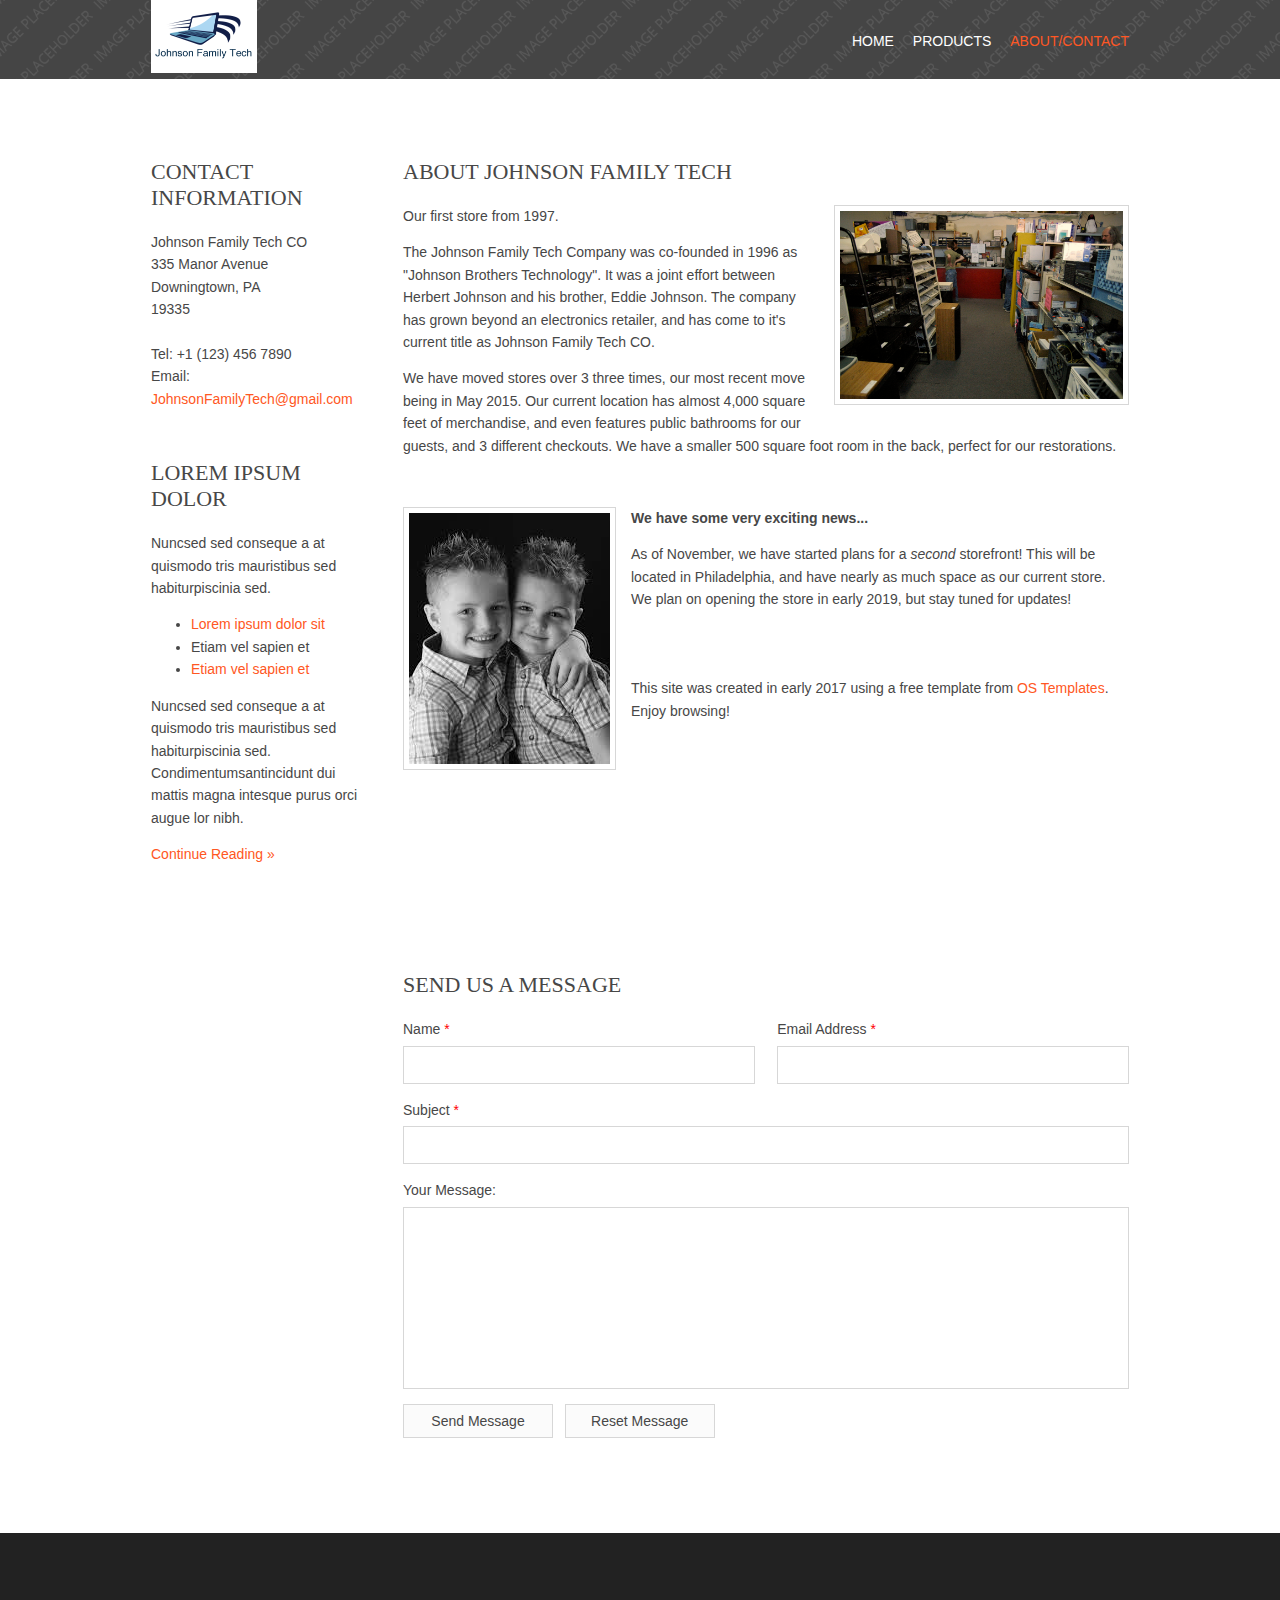
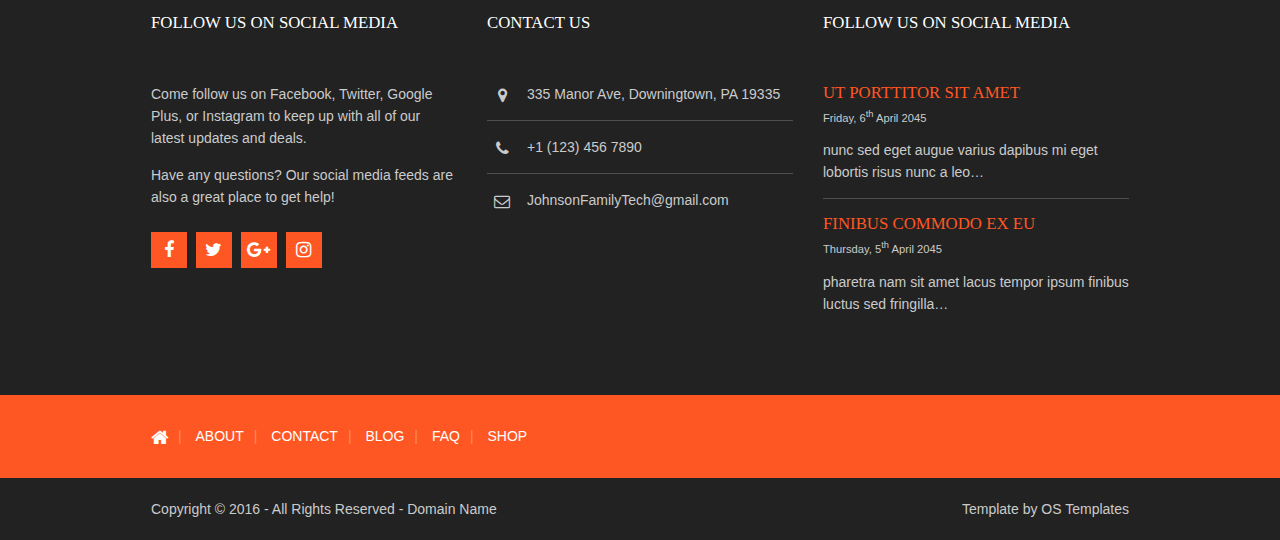
<file: overerts/pages/sidebar-left.html>
<!DOCTYPE html>
<!--
Template Name: Overerts
Author: <a href="http://www.os-templates.com/">OS Templates</a>
Author URI: http://www.os-templates.com/
Licence: Free to use under our free template licence terms
Licence URI: http://www.os-templates.com/template-terms
-->
<html>
<head>
<title>JTC | Info</title>
<meta charset="utf-8">
<meta name="viewport" content="width=device-width, initial-scale=1.0, maximum-scale=1.0, user-scalable=no">
<link href="../layout/styles/layout.css" rel="stylesheet" type="text/css" media="all">
</head>
<body id="top">
<!-- ################################################################################################ -->
<!-- ################################################################################################ -->
<!-- ################################################################################################ -->
<!-- Top Background Image Wrapper -->
<div class="bgded overlay" style="background-image:url('../images/demo/backgrounds/01.png');"> 
  <!-- ################################################################################################ -->
  <div class="wrapper row1">
    <header id="header" class="hoc clear"> 
      <!-- ################################################################################################ -->
      <div id="logo" class="fl_left">
        <h1><a href="../index.html"><img src="../images/demo/logo.png" alt="logo" /></a></h1>
      </div>
      <nav id="mainav" class="fl_right">
        <ul class="clear">
           <li><a href="../index.html">Home</a></li>
          <li><a href="gallery.html">Products</a></li>
          <li class="active"><a href="sidebar-left.html">About/Contact</a></li>
        </ul>
      </nav>
      <!-- ################################################################################################ -->
    </header>
  </div>
  <!-- ################################################################################################ -->
  <!-- ################################################################################################ -->
  <!-- ################################################################################################ -->
  <!-- ################################################################################################ -->
</div>
<!-- End Top Background Image Wrapper -->
<!-- ################################################################################################ -->
<!-- ################################################################################################ -->
<!-- ################################################################################################ -->
<div class="wrapper row3">
  <main class="hoc container clear"> 
    <!-- main body -->
    <!-- ################################################################################################ -->
    <div class="sidebar one_quarter first"> 
      <!-- ################################################################################################ -->
      <div class="sdb_holder">
        <h6>Contact Information</h6>
        <address>
        Johnson Family Tech CO<br>
        335 Manor Avenue<br>
        Downingtown, PA<br>
        19335<br>
        <br>
        Tel: +1 (123) 456 7890<br>
        Email: <a href="#">JohnsonFamilyTech@gmail.com</a>
        </address>
      </div>
      <div class="sdb_holder">
        <article>
          <h6>Lorem ipsum dolor</h6>
          <p>Nuncsed sed conseque a at quismodo tris mauristibus sed habiturpiscinia sed.</p>
          <ul>
            <li><a href="#">Lorem ipsum dolor sit</a></li>
            <li>Etiam vel sapien et</li>
            <li><a href="#">Etiam vel sapien et</a></li>
          </ul>
          <p>Nuncsed sed conseque a at quismodo tris mauristibus sed habiturpiscinia sed. Condimentumsantincidunt dui mattis magna intesque purus orci augue lor nibh.</p>
          <p class="more"><a href="#">Continue Reading &raquo;</a></p>
        </article>
      </div>
      <!-- ################################################################################################ -->
    </div>
    <!-- ################################################################################################ -->
    <!-- ################################################################################################ -->
    <div class="content three_quarter"> 
      <!-- ################################################################################################ -->
      <h1>About Johnson Family Tech</h1>
      <figure><img class="imgr borderedbox inspace-5" src="../images/demo/store.jpg" alt="" style="height: 200px;"><figcaption>Our first store from 1997.</figcaption></figure>
      <p>The Johnson Family Tech Company was co-founded in 1996 as "Johnson Brothers Technology". It was a joint effort between Herbert Johnson and his brother, Eddie Johnson. The company has grown beyond an electronics retailer, and has come to it's current title as Johnson Family Tech CO.</p>
      <p style="margin-bottom: 50px;">We have moved stores over 3 three times, our most recent move being in May 2015. Our current location has almost 4,000 square feet of merchandise, and even features public bathrooms for our guests, and 3 different checkouts. We have a smaller 500 square foot room in the back, perfect for our restorations.</p>
      <img class="imgl borderedbox inspace-5" src="../images/demo/brothers.jpg" alt="">
      <p><b>We have some very exciting news...</b></p>
      <p style="height: 120px;">As of November, we have started plans for a <i>second</i> storefront! This will be located in Philadelphia, and have nearly as much space as our current store. We plan on opening the store in early 2019, but stay tuned for updates!</p>
      <p>This site was created in early 2017 using a free template from <a target="_blank" href="http://www.os-templates.com/" title="Free Website Templates">OS Templates</a>. Enjoy browsing!</p>
      
      <div id="comments">
        <h2 style="margin-top: 250px;">Send us a Message</h2>
        <form action="https://formspree.io/JohnsonFamilyTech@gmail.com" method="post">
          <div class="one_half first">
            <label for="name">Name <span>*</span></label>
            <input type="text" name="name" id="name" value="" size="22" required>
          </div>
          <div class="one_half">
            <label for="email">Email Address <span>*</span></label>
            <input type="email" name="email" id="email" value="" size="22" required>
          </div>
          <div class="whole">
              <label for="url">Subject <span>*</span></label>
              <input type="text" name="subject" id="url" value="" size="22" required>
          </div>
          <div class="block clear">
            <label for="comment">Your Message:</label>
            <textarea name="comment" id="comment" cols="25" rows="10"></textarea>
          </div>
          <div>
            <input type="submit" name="submit" value="Send Message">
            &nbsp;
            <input type="reset" name="reset" value="Reset Message">
            <input type="hidden" name="_next" value="#" />
          </div>
        </form>
      </div>
      <!-- ################################################################################################ -->
    </div>
    <!-- ################################################################################################ -->
    <!-- / main body -->
    <div class="clear"></div>
  </main>
</div>
<!-- ################################################################################################ -->
<!-- ################################################################################################ -->
<!-- ################################################################################################ -->
<div class="wrapper row4">
  <footer id="footer" class="hoc clear"> 
    <!-- ################################################################################################ -->
    <div class="one_third first">
      <h6 class="heading">Follow Us on Social Media</h6>
      <p>Come follow us on Facebook, Twitter, Google Plus, or Instagram to keep up with all of our latest updates and deals.</p>
      <p class="btmspace-15">Have any questions? Our social media feeds are also a great place to get help!</p>
      <ul class="faico clear">
        <li><a class="faicon-facebook" href="https://www.facebook.com/Johnson-Family-Tech-393752154338479/" target="_blank"><i class="fa fa-facebook"></i></a></li>
        <li><a class="faicon-twitter" href="https://www.twitter.com/JohnsonFamilyTD" target="_blank"><i class="fa fa-twitter"></i></a></li>
        <li><a class="faicon-google-plus" href="https://plus.google.com/u/1/" target="_blank"><i class="fa fa-google-plus"></i></a></li>
        <li><a class="faicon-instagram" href="https://www.instagram.com/johnsonfamilytech/" target="_blank"><i class="fa fa-instagram"></i></a></li>
      </ul>
    </div>
    <div class="one_third">
      <h6 class="heading">Contact Us</h6>
      <ul class="nospace linklist contact">
        <li><i class="fa fa-map-marker"></i>
          <address>
          335 Manor Ave, Downingtown, PA 19335
          </address>
        </li>
        <li><i class="fa fa-phone"></i> +1 (123) 456 7890</li>
        <li><i class="fa fa-envelope-o"></i> JohnsonFamilyTech@gmail.com</li>
      </ul>
    </div>
    <div class="one_third">
      <h6 class="heading">Follow Us on Social Media</h6>
      <ul class="nospace linklist">
        <li>
          <article>
            <h2 class="nospace font-x1"><a href="#">ut porttitor sit amet</a></h2>
            <time class="font-xs block btmspace-10" datetime="2045-04-06">Friday, 6<sup>th</sup> April 2045</time>
            <p class="nospace">nunc sed eget augue varius dapibus mi eget lobortis risus nunc a leo&hellip;</p>
          </article>
        </li>
        <li>
          <article>
            <h2 class="nospace font-x1"><a href="#">finibus commodo ex eu</a></h2>
            <time class="font-xs block btmspace-10" datetime="2045-04-05">Thursday, 5<sup>th</sup> April 2045</time>
            <p class="nospace">pharetra nam sit amet lacus tempor ipsum finibus luctus sed fringilla&hellip;</p>
          </article>
        </li>
      </ul>
    </div>
    <!-- ################################################################################################ -->
  </footer>
</div>
<!-- ################################################################################################ -->
<!-- ################################################################################################ -->
<!-- ################################################################################################ -->
<div class="wrapper quicklinks">
  <nav class="hoc clear"> 
    <!-- ################################################################################################ -->
    <ul class="nospace">
      <li><a href="#"><i class="fa fa-lg fa-home"></i></a></li>
      <li><a href="#">About</a></li>
      <li><a href="#">Contact</a></li>
      <li><a href="#">Blog</a></li>
      <li><a href="#">FAQ</a></li>
      <li><a href="#">Shop</a></li>
    </ul>
    <!-- ################################################################################################ -->
  </nav>
</div>
<!-- ################################################################################################ -->
<!-- ################################################################################################ -->
<!-- ################################################################################################ -->
<div class="wrapper row5">
  <div id="copyright" class="hoc clear"> 
    <!-- ################################################################################################ -->
    <p class="fl_left">Copyright &copy; 2016 - All Rights Reserved - <a href="#">Domain Name</a></p>
    <p class="fl_right">Template by <a target="_blank" href="http://www.os-templates.com/" title="Free Website Templates">OS Templates</a></p>
    <!-- ################################################################################################ -->
  </div>
</div>
<!-- ################################################################################################ -->
<!-- ################################################################################################ -->
<!-- ################################################################################################ -->
<a id="backtotop" href="#top"><i class="fa fa-chevron-up"></i></a>
<!-- JAVASCRIPTS -->
<script src="../layout/scripts/jquery.min.js"></script>
<script src="../layout/scripts/jquery.backtotop.js"></script>
<script src="../layout/scripts/jquery.mobilemenu.js"></script>
</body>
</html>
</file>
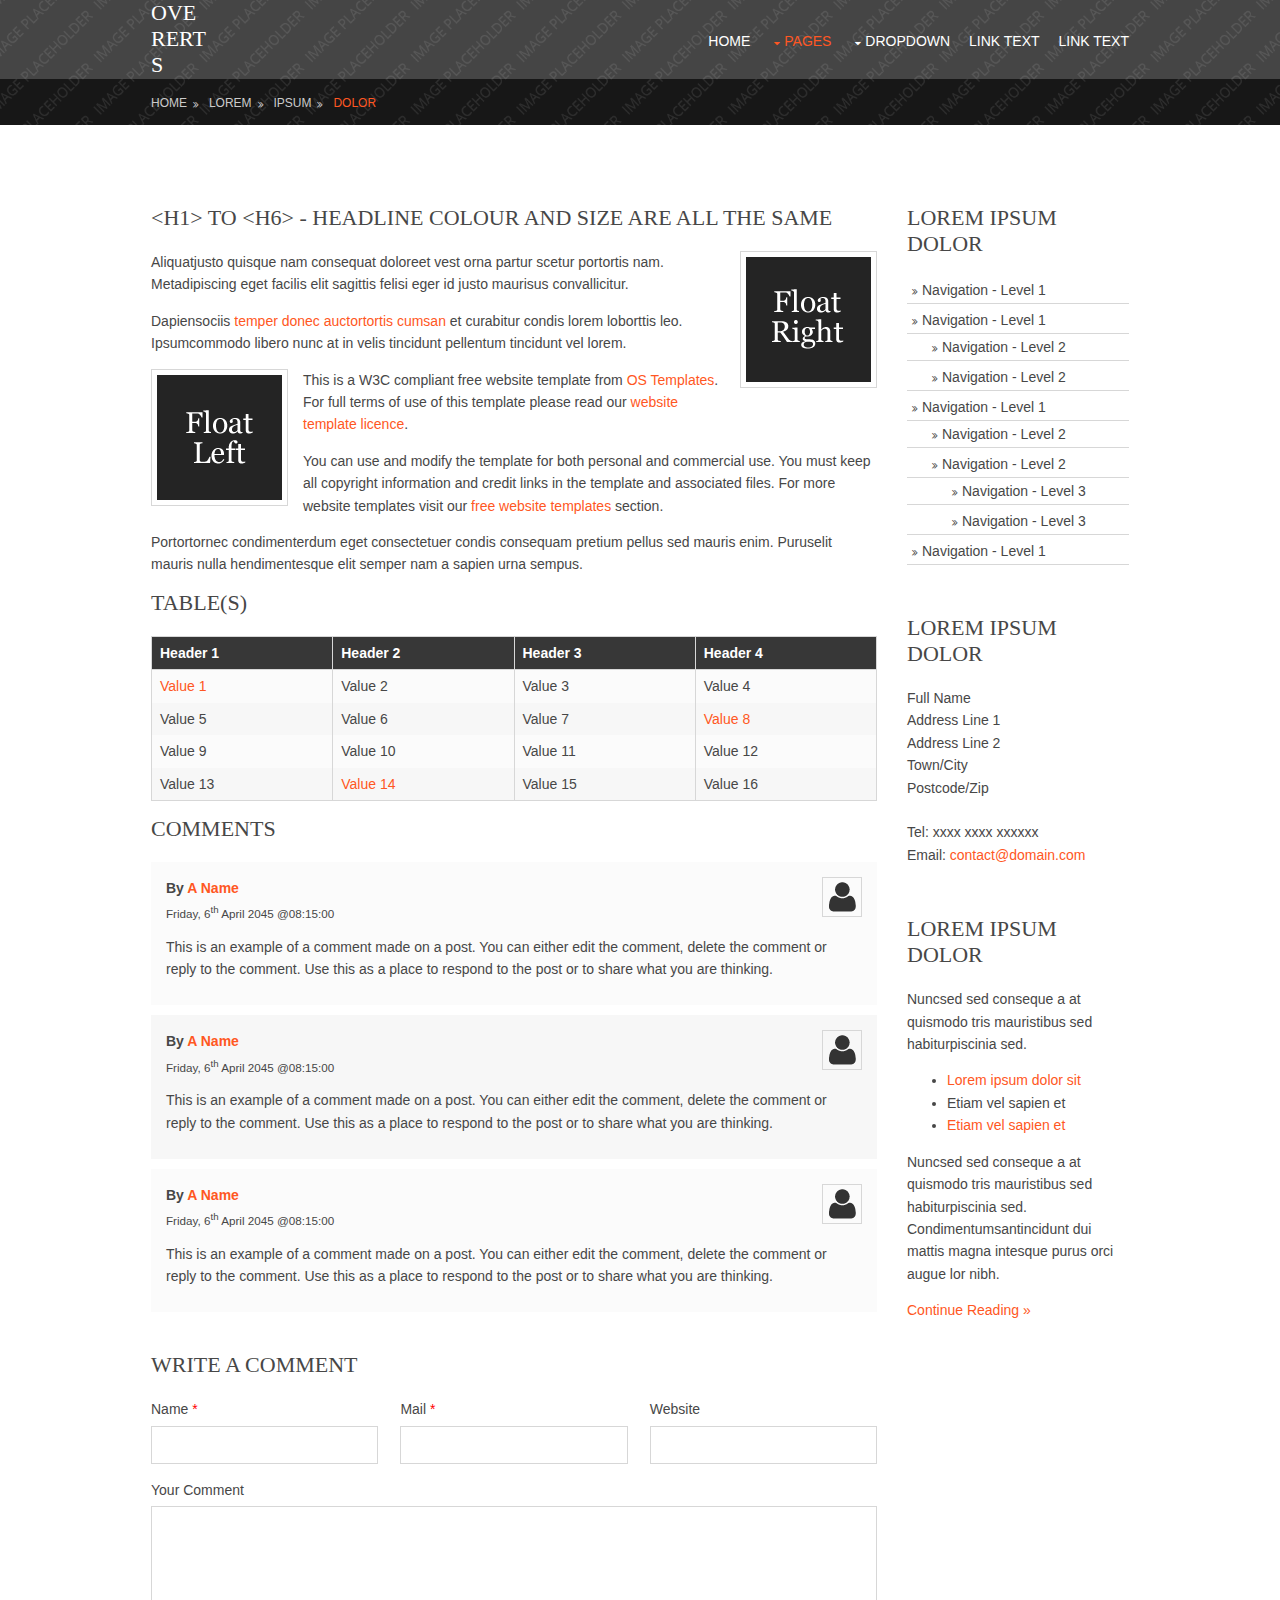
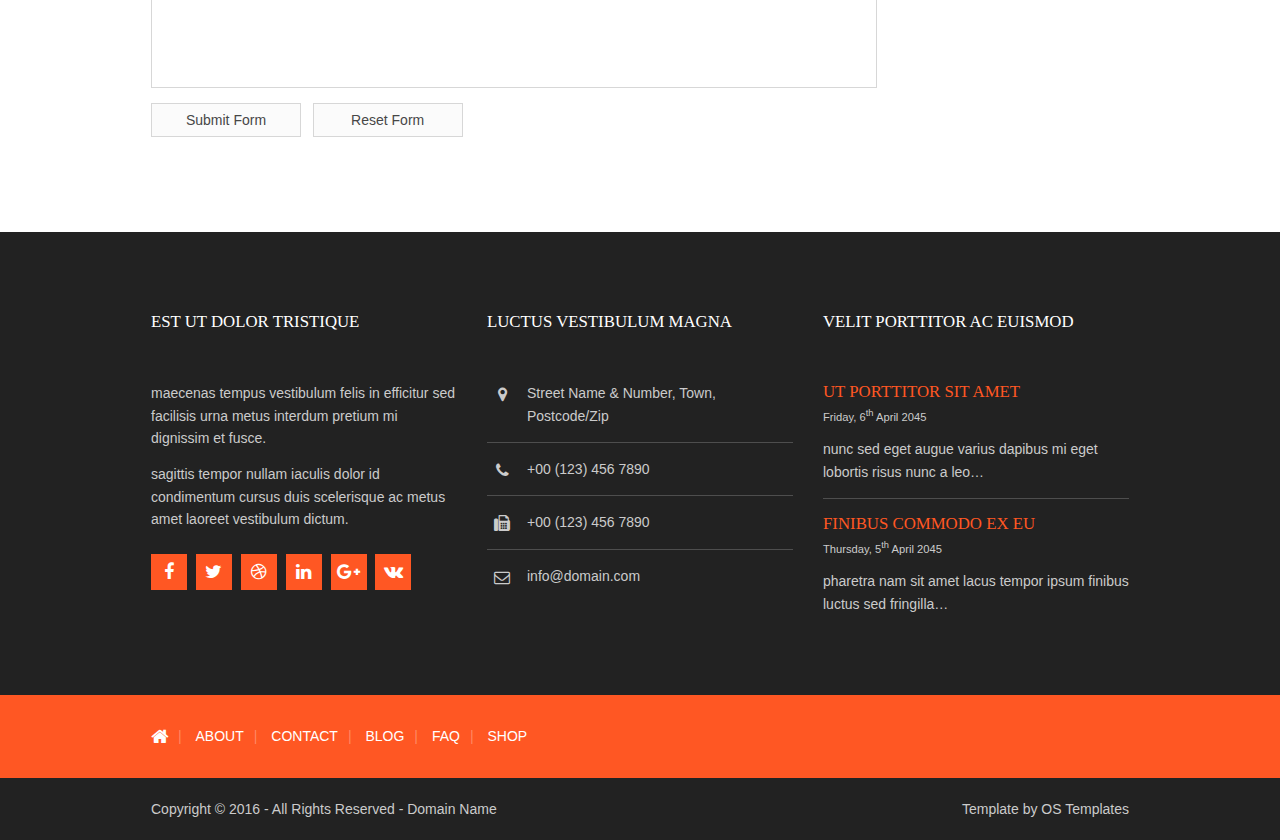
<file: overerts/pages/sidebar-right.html>
<!DOCTYPE html>
<!--
Template Name: Overerts
Author: <a href="http://www.os-templates.com/">OS Templates</a>
Author URI: http://www.os-templates.com/
Licence: Free to use under our free template licence terms
Licence URI: http://www.os-templates.com/template-terms
-->
<html>
<head>
<title>Overerts | Pages | Sidebar Right</title>
<meta charset="utf-8">
<meta name="viewport" content="width=device-width, initial-scale=1.0, maximum-scale=1.0, user-scalable=no">
<link href="../layout/styles/layout.css" rel="stylesheet" type="text/css" media="all">
</head>
<body id="top">
<!-- ################################################################################################ -->
<!-- ################################################################################################ -->
<!-- ################################################################################################ -->
<!-- Top Background Image Wrapper -->
<div class="bgded overlay" style="background-image:url('../images/demo/backgrounds/01.png');"> 
  <!-- ################################################################################################ -->
  <div class="wrapper row1">
    <header id="header" class="hoc clear"> 
      <!-- ################################################################################################ -->
      <div id="logo" class="fl_left">
        <h1><a href="../index.html">Overerts</a></h1>
      </div>
      <nav id="mainav" class="fl_right">
        <ul class="clear">
          <li><a href="../index.html">Home</a></li>
          <li class="active"><a class="drop" href="#">Pages</a>
            <ul>
              <li><a href="gallery.html">Gallery</a></li>
              <li><a href="full-width.html">Full Width</a></li>
              <li><a href="sidebar-left.html">Sidebar Left</a></li>
              <li class="active"><a href="sidebar-right.html">Sidebar Right</a></li>
              <li><a href="basic-grid.html">Basic Grid</a></li>
            </ul>
          </li>
          <li><a class="drop" href="#">Dropdown</a>
            <ul>
              <li><a href="#">Level 2</a></li>
              <li><a class="drop" href="#">Level 2 + Drop</a>
                <ul>
                  <li><a href="#">Level 3</a></li>
                  <li><a href="#">Level 3</a></li>
                  <li><a href="#">Level 3</a></li>
                </ul>
              </li>
              <li><a href="#">Level 2</a></li>
            </ul>
          </li>
          <li><a href="#">Link Text</a></li>
          <li><a href="#">Link Text</a></li>
        </ul>
      </nav>
      <!-- ################################################################################################ -->
    </header>
  </div>
  <!-- ################################################################################################ -->
  <!-- ################################################################################################ -->
  <!-- ################################################################################################ -->
  <div id="breadcrumb" class="hoc clear"> 
    <!-- ################################################################################################ -->
    <ul>
      <li><a href="#">Home</a></li>
      <li><a href="#">Lorem</a></li>
      <li><a href="#">Ipsum</a></li>
      <li><a href="#">Dolor</a></li>
    </ul>
    <!-- ################################################################################################ -->
  </div>
  <!-- ################################################################################################ -->
</div>
<!-- End Top Background Image Wrapper -->
<!-- ################################################################################################ -->
<!-- ################################################################################################ -->
<!-- ################################################################################################ -->
<div class="wrapper row3">
  <main class="hoc container clear"> 
    <!-- main body -->
    <!-- ################################################################################################ -->
    <div class="content three_quarter first"> 
      <!-- ################################################################################################ -->
      <h1>&lt;h1&gt; to &lt;h6&gt; - Headline Colour and Size Are All The Same</h1>
      <img class="imgr borderedbox inspace-5" src="../images/demo/imgr.gif" alt="">
      <p>Aliquatjusto quisque nam consequat doloreet vest orna partur scetur portortis nam. Metadipiscing eget facilis elit sagittis felisi eger id justo maurisus convallicitur.</p>
      <p>Dapiensociis <a href="#">temper donec auctortortis cumsan</a> et curabitur condis lorem loborttis leo. Ipsumcommodo libero nunc at in velis tincidunt pellentum tincidunt vel lorem.</p>
      <img class="imgl borderedbox inspace-5" src="../images/demo/imgl.gif" alt="">
      <p>This is a W3C compliant free website template from <a href="http://www.os-templates.com/" title="Free Website Templates">OS Templates</a>. For full terms of use of this template please read our <a href="http://www.os-templates.com/template-terms">website template licence</a>.</p>
      <p>You can use and modify the template for both personal and commercial use. You must keep all copyright information and credit links in the template and associated files. For more website templates visit our <a href="http://www.os-templates.com/">free website templates</a> section.</p>
      <p>Portortornec condimenterdum eget consectetuer condis consequam pretium pellus sed mauris enim. Puruselit mauris nulla hendimentesque elit semper nam a sapien urna sempus.</p>
      <h1>Table(s)</h1>
      <div class="scrollable">
        <table>
          <thead>
            <tr>
              <th>Header 1</th>
              <th>Header 2</th>
              <th>Header 3</th>
              <th>Header 4</th>
            </tr>
          </thead>
          <tbody>
            <tr>
              <td><a href="#">Value 1</a></td>
              <td>Value 2</td>
              <td>Value 3</td>
              <td>Value 4</td>
            </tr>
            <tr>
              <td>Value 5</td>
              <td>Value 6</td>
              <td>Value 7</td>
              <td><a href="#">Value 8</a></td>
            </tr>
            <tr>
              <td>Value 9</td>
              <td>Value 10</td>
              <td>Value 11</td>
              <td>Value 12</td>
            </tr>
            <tr>
              <td>Value 13</td>
              <td><a href="#">Value 14</a></td>
              <td>Value 15</td>
              <td>Value 16</td>
            </tr>
          </tbody>
        </table>
      </div>
      <div id="comments">
        <h2>Comments</h2>
        <ul>
          <li>
            <article>
              <header>
                <figure class="avatar"><img src="../images/demo/avatar.png" alt=""></figure>
                <address>
                By <a href="#">A Name</a>
                </address>
                <time datetime="2045-04-06T08:15+00:00">Friday, 6<sup>th</sup> April 2045 @08:15:00</time>
              </header>
              <div class="comcont">
                <p>This is an example of a comment made on a post. You can either edit the comment, delete the comment or reply to the comment. Use this as a place to respond to the post or to share what you are thinking.</p>
              </div>
            </article>
          </li>
          <li>
            <article>
              <header>
                <figure class="avatar"><img src="../images/demo/avatar.png" alt=""></figure>
                <address>
                By <a href="#">A Name</a>
                </address>
                <time datetime="2045-04-06T08:15+00:00">Friday, 6<sup>th</sup> April 2045 @08:15:00</time>
              </header>
              <div class="comcont">
                <p>This is an example of a comment made on a post. You can either edit the comment, delete the comment or reply to the comment. Use this as a place to respond to the post or to share what you are thinking.</p>
              </div>
            </article>
          </li>
          <li>
            <article>
              <header>
                <figure class="avatar"><img src="../images/demo/avatar.png" alt=""></figure>
                <address>
                By <a href="#">A Name</a>
                </address>
                <time datetime="2045-04-06T08:15+00:00">Friday, 6<sup>th</sup> April 2045 @08:15:00</time>
              </header>
              <div class="comcont">
                <p>This is an example of a comment made on a post. You can either edit the comment, delete the comment or reply to the comment. Use this as a place to respond to the post or to share what you are thinking.</p>
              </div>
            </article>
          </li>
        </ul>
        <h2>Write A Comment</h2>
        <form action="#" method="post">
          <div class="one_third first">
            <label for="name">Name <span>*</span></label>
            <input type="text" name="name" id="name" value="" size="22" required>
          </div>
          <div class="one_third">
            <label for="email">Mail <span>*</span></label>
            <input type="email" name="email" id="email" value="" size="22" required>
          </div>
          <div class="one_third">
            <label for="url">Website</label>
            <input type="url" name="url" id="url" value="" size="22">
          </div>
          <div class="block clear">
            <label for="comment">Your Comment</label>
            <textarea name="comment" id="comment" cols="25" rows="10"></textarea>
          </div>
          <div>
            <input type="submit" name="submit" value="Submit Form">
            &nbsp;
            <input type="reset" name="reset" value="Reset Form">
          </div>
        </form>
      </div>
      <!-- ################################################################################################ -->
    </div>
    <!-- ################################################################################################ -->
    <!-- ################################################################################################ -->
    <div class="sidebar one_quarter"> 
      <!-- ################################################################################################ -->
      <h6>Lorem ipsum dolor</h6>
      <nav class="sdb_holder">
        <ul>
          <li><a href="#">Navigation - Level 1</a></li>
          <li><a href="#">Navigation - Level 1</a>
            <ul>
              <li><a href="#">Navigation - Level 2</a></li>
              <li><a href="#">Navigation - Level 2</a></li>
            </ul>
          </li>
          <li><a href="#">Navigation - Level 1</a>
            <ul>
              <li><a href="#">Navigation - Level 2</a></li>
              <li><a href="#">Navigation - Level 2</a>
                <ul>
                  <li><a href="#">Navigation - Level 3</a></li>
                  <li><a href="#">Navigation - Level 3</a></li>
                </ul>
              </li>
            </ul>
          </li>
          <li><a href="#">Navigation - Level 1</a></li>
        </ul>
      </nav>
      <div class="sdb_holder">
        <h6>Lorem ipsum dolor</h6>
        <address>
        Full Name<br>
        Address Line 1<br>
        Address Line 2<br>
        Town/City<br>
        Postcode/Zip<br>
        <br>
        Tel: xxxx xxxx xxxxxx<br>
        Email: <a href="#">contact@domain.com</a>
        </address>
      </div>
      <div class="sdb_holder">
        <article>
          <h6>Lorem ipsum dolor</h6>
          <p>Nuncsed sed conseque a at quismodo tris mauristibus sed habiturpiscinia sed.</p>
          <ul>
            <li><a href="#">Lorem ipsum dolor sit</a></li>
            <li>Etiam vel sapien et</li>
            <li><a href="#">Etiam vel sapien et</a></li>
          </ul>
          <p>Nuncsed sed conseque a at quismodo tris mauristibus sed habiturpiscinia sed. Condimentumsantincidunt dui mattis magna intesque purus orci augue lor nibh.</p>
          <p class="more"><a href="#">Continue Reading &raquo;</a></p>
        </article>
      </div>
      <!-- ################################################################################################ -->
    </div>
    <!-- ################################################################################################ -->
    <!-- / main body -->
    <div class="clear"></div>
  </main>
</div>
<!-- ################################################################################################ -->
<!-- ################################################################################################ -->
<!-- ################################################################################################ -->
<div class="wrapper row4">
  <footer id="footer" class="hoc clear"> 
    <!-- ################################################################################################ -->
    <div class="one_third first">
      <h6 class="heading">est ut dolor tristique</h6>
      <p>maecenas tempus vestibulum felis in efficitur sed facilisis urna metus interdum pretium mi dignissim et fusce.</p>
      <p class="btmspace-15">sagittis tempor nullam iaculis dolor id condimentum cursus duis scelerisque ac metus amet laoreet vestibulum dictum.</p>
      <ul class="faico clear">
        <li><a class="faicon-facebook" href="#"><i class="fa fa-facebook"></i></a></li>
        <li><a class="faicon-twitter" href="#"><i class="fa fa-twitter"></i></a></li>
        <li><a class="faicon-dribble" href="#"><i class="fa fa-dribbble"></i></a></li>
        <li><a class="faicon-linkedin" href="#"><i class="fa fa-linkedin"></i></a></li>
        <li><a class="faicon-google-plus" href="#"><i class="fa fa-google-plus"></i></a></li>
        <li><a class="faicon-vk" href="#"><i class="fa fa-vk"></i></a></li>
      </ul>
    </div>
    <div class="one_third">
      <h6 class="heading">luctus vestibulum magna</h6>
      <ul class="nospace linklist contact">
        <li><i class="fa fa-map-marker"></i>
          <address>
          Street Name &amp; Number, Town, Postcode/Zip
          </address>
        </li>
        <li><i class="fa fa-phone"></i> +00 (123) 456 7890</li>
        <li><i class="fa fa-fax"></i> +00 (123) 456 7890</li>
        <li><i class="fa fa-envelope-o"></i> info@domain.com</li>
      </ul>
    </div>
    <div class="one_third">
      <h6 class="heading">velit porttitor ac euismod</h6>
      <ul class="nospace linklist">
        <li>
          <article>
            <h2 class="nospace font-x1"><a href="#">ut porttitor sit amet</a></h2>
            <time class="font-xs block btmspace-10" datetime="2045-04-06">Friday, 6<sup>th</sup> April 2045</time>
            <p class="nospace">nunc sed eget augue varius dapibus mi eget lobortis risus nunc a leo&hellip;</p>
          </article>
        </li>
        <li>
          <article>
            <h2 class="nospace font-x1"><a href="#">finibus commodo ex eu</a></h2>
            <time class="font-xs block btmspace-10" datetime="2045-04-05">Thursday, 5<sup>th</sup> April 2045</time>
            <p class="nospace">pharetra nam sit amet lacus tempor ipsum finibus luctus sed fringilla&hellip;</p>
          </article>
        </li>
      </ul>
    </div>
    <!-- ################################################################################################ -->
  </footer>
</div>
<!-- ################################################################################################ -->
<!-- ################################################################################################ -->
<!-- ################################################################################################ -->
<div class="wrapper quicklinks">
  <nav class="hoc clear"> 
    <!-- ################################################################################################ -->
    <ul class="nospace">
      <li><a href="#"><i class="fa fa-lg fa-home"></i></a></li>
      <li><a href="#">About</a></li>
      <li><a href="#">Contact</a></li>
      <li><a href="#">Blog</a></li>
      <li><a href="#">FAQ</a></li>
      <li><a href="#">Shop</a></li>
    </ul>
    <!-- ################################################################################################ -->
  </nav>
</div>
<!-- ################################################################################################ -->
<!-- ################################################################################################ -->
<!-- ################################################################################################ -->
<div class="wrapper row5">
  <div id="copyright" class="hoc clear"> 
    <!-- ################################################################################################ -->
    <p class="fl_left">Copyright &copy; 2016 - All Rights Reserved - <a href="#">Domain Name</a></p>
    <p class="fl_right">Template by <a target="_blank" href="http://www.os-templates.com/" title="Free Website Templates">OS Templates</a></p>
    <!-- ################################################################################################ -->
  </div>
</div>
<!-- ################################################################################################ -->
<!-- ################################################################################################ -->
<!-- ################################################################################################ -->
<a id="backtotop" href="#top"><i class="fa fa-chevron-up"></i></a>
<!-- JAVASCRIPTS -->
<script src="../layout/scripts/jquery.min.js"></script>
<script src="../layout/scripts/jquery.backtotop.js"></script>
<script src="../layout/scripts/jquery.mobilemenu.js"></script>
</body>
</html>
</file>
<file: overerts/layout/styles/layout.css>
@charset "utf-8";
/*
Template Name: Overerts
Author: <a href="http://www.os-templates.com/">OS Templates</a>
Author URI: http://www.os-templates.com/
Licence: Free to use under our free template licence terms
Licence URI: http://www.os-templates.com/template-terms
File: Layout CSS
*/

@import url("fontawesome-4.6.3.min.css");
@import url("custom.flexslider.css");
@import url("framework.css");

/* Rows
--------------------------------------------------------------------------------------------------------------- */
.row1, .row1 a{}
.row2, .row2 a{}
.row3, .row3 a{}
.row4, .row4 a{}
.row5, .row5 a{}


/* Header
--------------------------------------------------------------------------------------------------------------- */
#header{}

#header #logo{margin:0 0 0 0;}
#header #logo h1{margin:0 0 0 0; padding:0; height:50%; width:50%;}


/* Page Intro
--------------------------------------------------------------------------------------------------------------- */
#pageintro{padding:150px 0;}

#pageintro article{max-width:75%;}
#pageintro article *{text-transform:uppercase;}
#pageintro article .heading{margin:0 0 50px 0; padding:0; line-height:1; font-size:46px;}
#pageintro article p{margin:0;}
#pageintro article p:first-of-type{margin-bottom:35px; font-size:22px; letter-spacing:5px;}
#pageintro article footer{margin-top:80px;}


/* Content Area
--------------------------------------------------------------------------------------------------------------- */
.container{padding:80px 0;}

/* Content */
.container .content{}

.services li:nth-child(-n+3){margin-bottom:30px;}/* Adds bottom margin to the first three elements only */
.services > li:last-child{margin-bottom:0;}/* Used when elements stack in small viewports */
.services article{display:block; position:relative; min-height:80px; padding:0 0 0 70px;}
.services article::before, .services article::after{display:table; content:"";}
.services article::after{clear:both;}
.services article *{margin:0 0 15px 0;}
.services article > :last-child{margin-bottom:0;}
.services article i{display:block; position:absolute; top:0; left:0; width:50px; height:50px; line-height:48px; margin:0; border:1px solid; text-align:center; font-size:20px;}
.services article .heading{font-size:1.2rem;}

.excerpt{display:block; width:100%; max-width:320px; text-align:center;}
.excerpt img{margin-bottom:30px;}
.excerpt .excerpttxt *{margin:0;}
.excerpt .excerpttxt .heading{margin-bottom:20px;}
.excerpt .excerpttxt p{}
.excerpt .excerpttxt footer{margin-top:30px;}

/* Comments */
#comments ul{margin:0 0 40px 0; padding:0; list-style:none;}
#comments li{margin:0 0 10px 0; padding:15px;}
#comments .avatar{float:right; margin:0 0 10px 10px; padding:3px; border:1px solid;}
#comments address{font-weight:bold;}
#comments time{font-size:smaller;}
#comments .comcont{display:block; margin:0; padding:0;}
#comments .comcont p{margin:10px 5px 10px 0; padding:0;}

#comments form{display:block; width:100%;}
#comments input, #comments textarea{width:100%; padding:10px; border:1px solid;}
#comments textarea{overflow:auto;}
#comments div{margin-bottom:15px;}
#comments input[type="submit"], #comments input[type="reset"]{display:inline-block; width:auto; min-width:150px; margin:0; padding:8px 5px; cursor:pointer;}

/* Sidebar */
.container .sidebar{}

.sidebar .sdb_holder{margin-bottom:50px;}
.sidebar .sdb_holder:last-child{margin-bottom:0;}


/* Footer
--------------------------------------------------------------------------------------------------------------- */
#footer{padding:80px 0;}

#footer .heading{margin-bottom:50px; font-size:1.2rem;}

#footer .linklist li{display:block; margin-bottom:15px; padding:0 0 15px 0; border-bottom:1px solid;}
#footer .linklist li:last-child{margin:0; padding:0; border:none;}
#footer .linklist li::before, #footer .linklist li::after{display:table; content:"";}
#footer .linklist li, #footer .linklist li::after{clear:both;}

#footer .contact{}
#footer .contact.linklist li, #footer .contact.linklist li:last-child{position:relative; padding-left:40px;}
#footer .contact li *{margin:0; padding:0; line-height:1.6;}
#footer .contact li i{display:block; position:absolute; top:0; left:0; width:30px; font-size:16px; text-align:center;}


/* Quick Links
--------------------------------------------------------------------------------------------------------------- */
.quicklinks{}

.quicklinks nav{padding:30px 0; text-transform:uppercase;}
.quicklinks ul{}
.quicklinks ul li{display:inline-block; margin-right:10px;}
.quicklinks ul li::after{margin-left:10px; content:"|";}
.quicklinks ul li:last-child::after{margin-left:0; content:"";}


/* Copyright
--------------------------------------------------------------------------------------------------------------- */
#copyright{padding:20px 0;}
#copyright *{margin:0; padding:0;}


/* Transition Fade
--------------------------------------------------------------------------------------------------------------- */
*, *::before, *::after{transition:all .3s ease-in-out;}
#mainav form *{transition:none !important;}


/* ------------------------------------------------------------------------------------------------------------ */
/* ------------------------------------------------------------------------------------------------------------ */
/* ------------------------------------------------------------------------------------------------------------ */
/* ------------------------------------------------------------------------------------------------------------ */
/* ------------------------------------------------------------------------------------------------------------ */


/* Navigation
--------------------------------------------------------------------------------------------------------------- */
nav ul, nav ol{margin:0; padding:0; list-style:none;}

#mainav, #breadcrumb, .sidebar nav{line-height:normal;}
#mainav .drop::after, #mainav li li .drop::after, #breadcrumb li a::after, .sidebar nav a::after{position:absolute; font-family:"FontAwesome"; font-size:10px; line-height:10px;}

/* Top Navigation */
#mainav{}
#mainav ul.clear{margin-top:3px;}
#mainav ul{text-transform:uppercase;}
#mainav ul ul{z-index:9999; position:absolute; width:180px; text-transform:none;}
#mainav ul ul ul{left:180px; top:0;}
#mainav li{display:inline-block; position:relative; margin:0 15px 0 0; padding:0;}
#mainav li:last-child{margin-right:0;}
#mainav li li{width:100%; margin:0;}
#mainav li a{display:block; padding:30px 0;}
#mainav li li a{border:solid; border-width:0 0 1px 0;}
#mainav .drop{padding-left:15px;}
#mainav li li a, #mainav li li .drop{display:block; margin:0; padding:10px 15px;}
#mainav .drop::after, #mainav li li .drop::after{content:"\f0d7";}
#mainav .drop::after{top:35px; left:5px;}
#mainav li li .drop::after{top:15px; left:5px;}
#mainav ul ul{visibility:hidden; opacity:0;}
#mainav ul li:hover > ul{visibility:visible; opacity:1;}

#mainav form{display:none; margin:0; padding:0;}
#mainav form select, #mainav form select option{display:block; cursor:pointer; outline:none;}
#mainav form select{width:100%; padding:5px; border:1px solid;}
#mainav form select option{margin:5px; padding:0; border:none;}

/* Breadcrumb */
#breadcrumb{padding:15px 0;}
#breadcrumb ul{margin:0; padding:0; list-style:none; text-transform:uppercase;}
#breadcrumb li{display:inline-block; margin:0 6px 0 0; padding:0;}
#breadcrumb li a{display:block; position:relative; margin:0; padding:0 12px 0 0; font-size:12px;}
#breadcrumb li a::after{top:3px; right:0; content:"\f101";}
#breadcrumb li:last-child a{margin:0; padding:0;}
#breadcrumb li:last-child a::after{display:none;}

/* Sidebar Navigation */
.sidebar nav{display:block; width:100%;}
.sidebar nav li{margin:0 0 3px 0; padding:0;}
.sidebar nav a{display:block; position:relative; margin:0; padding:5px 10px 5px 15px; text-decoration:none; border:solid; border-width:0 0 1px 0;}
.sidebar nav a::after{top:9px; left:5px; content:"\f101";}
.sidebar nav ul ul a{padding-left:35px;}
.sidebar nav ul ul a::after{left:25px;}
.sidebar nav ul ul ul a{padding-left:55px;}
.sidebar nav ul ul ul a::after{left:45px;}

/* Pagination */
.pagination{display:block; width:100%; text-align:center; clear:both;}
.pagination li{display:inline-block; margin:0 2px 0 0;}
.pagination li:last-child{margin-right:0;}
.pagination a, .pagination strong{display:block; padding:8px 11px; border:1px solid; background-clip:padding-box; font-weight:normal;}

/* Back to Top */
#backtotop{z-index:999; display:inline-block; position:fixed; visibility:hidden; bottom:20px; right:20px; width:36px; height:36px; line-height:36px; font-size:16px; text-align:center; opacity:.2;}
#backtotop i{display:block; width:100%; height:100%; line-height:inherit;}
#backtotop.visible{visibility:visible; opacity:.5;}
#backtotop:hover{opacity:1;}


/* Tables
--------------------------------------------------------------------------------------------------------------- */
table, th, td{border:1px solid; border-collapse:collapse; vertical-align:top;}
table, th{table-layout:auto;}
table{width:100%; margin-bottom:15px;}
th, td{padding:5px 8px;}
td{border-width:0 1px;}


/* Gallery
--------------------------------------------------------------------------------------------------------------- */
#gallery{display:block; width:100%; margin-bottom:50px;}
#gallery figure figcaption{display:block; width:100%; clear:both;}
#gallery li{margin-bottom:30px;}


/* Font Awesome Social Icons
--------------------------------------------------------------------------------------------------------------- */
.faico{margin:0; padding:0; list-style:none;}
.faico li{display:inline-block; margin:8px 5px 0 0; padding:0; line-height:normal;}
.faico li:last-child{margin-right:0;}
.faico a{display:inline-block; width:36px; height:36px; line-height:36px; font-size:18px; text-align:center;}

.faico a{color:#FFFFFF; background-color:#FF5723;}
.faico a:hover{}

.faicon-facebook:hover{background-color:#3B5998;}
.faicon-google-plus:hover{background-color:#DB4A39;}
.faicon-twitter:hover{background-color:#00ACEE;}
.faicon-instagram:hover{background-color: #517FA4;}


/* ------------------------------------------------------------------------------------------------------------ */
/* ------------------------------------------------------------------------------------------------------------ */
/* ------------------------------------------------------------------------------------------------------------ */
/* ------------------------------------------------------------------------------------------------------------ */
/* ------------------------------------------------------------------------------------------------------------ */


/* Colours
--------------------------------------------------------------------------------------------------------------- */
body{color:#CBCBCB; background-color:#222222;}
a{color:#FF5723;}
a:active, a:focus{background:transparent;}/* IE10 + 11 Bugfix - prevents grey background */
hr, .borderedbox{border-color:#D7D7D7;}
label span{color:#FF0000; background-color:inherit;}
input:focus, textarea:focus, *:required:focus{border-color:#FF5723;}
.overlay{color:#CBCBCB; background-color:inherit;}
.overlay::after{color:inherit; background-color:rgba(0,0,0,.55);}

.btn, .btn.inverse:hover{color:#FFFFFF; background-color:#FF5723; border-color:#FF5723;}
.btn:hover, .btn.inverse{color:inherit; background-color:transparent; border-color:inherit;}


/* Rows */
.row1{color:#FFFFFF; background-color:rgba(255,255,255,.2);}
.row2{color:#CBCBCB; background-color:#222222;}
.row3{color:#474747; background-color:#FFFFFF;}
.row4{color:#CBCBCB; background-color:#222222;}
.row5, .row5 a{color:#CBCBCB; background-color:#222222;}

.overlay .heading, .row2 .heading, .row4 .heading{color:#FFFFFF;}

/* Header */
#header #logo a{color:inherit;}


/* Content Area */
.services article i{color:#FFFFFF; border-color:#FF5723;}
.services article:hover i{background-color:#FF5723; border-color:#FF5723;}


/* Footer */
#footer .linklist li{border-color:rgba(255,255,255,.2);}


/* Quick Links */
.quicklinks{color:#FFFFFF; background-color:#FF5723;}
.quicklinks a{color:inherit;}
.quicklinks ul li::after{color:rgba(255,255,255,.3);}


/* Navigation */
#mainav li a{color:inherit;}
#mainav .active a, #mainav a:hover, #mainav li:hover > a{color:#FF5723; background-color:inherit;}
#mainav li li a, #mainav .active li a{color:#FFFFFF; background-color:rgba(0,0,0,.6); border-color:rgba(0,0,0,.6);}
#mainav li li:hover > a, #mainav .active .active > a{color:#FFFFFF; background-color:#FF5723;}
#mainav form select{color:#FFFFFF; background-color:#000000; border-color:rgba(136,136,136,.5);/* #888888 */}

#breadcrumb a{color:inherit; background-color:inherit;}
#breadcrumb li:last-child a{color:#FF5723;}

.container .sidebar nav a{color:inherit; border-color:#D7D7D7;}
.container .sidebar nav a:hover{color:#FF5723;}

.pagination a, .pagination strong{border-color:#D7D7D7;}
.pagination .current *{color:#FFFFFF; background-color:#FF5723;}

#backtotop{color:#FFFFFF; background-color:#FF5723;}


/* Tables + Comments */
table, th, td, #comments .avatar, #comments input, #comments textarea{border-color:#D7D7D7;}
#comments input:focus, #comments textarea:focus, #comments *:required:focus{border-color:#FF5723;}
th{color:#FFFFFF; background-color:#373737;}
tr, #comments li, #comments input[type="submit"], #comments input[type="reset"]{color:inherit; background-color:#FBFBFB;}
tr:nth-child(even), #comments li:nth-child(even){color:inherit; background-color:#F7F7F7;}
table a, #comments a{background-color:inherit;}


/* ------------------------------------------------------------------------------------------------------------ */
/* ------------------------------------------------------------------------------------------------------------ */
/* ------------------------------------------------------------------------------------------------------------ */
/* ------------------------------------------------------------------------------------------------------------ */
/* ------------------------------------------------------------------------------------------------------------ */


/* Media Queries
--------------------------------------------------------------------------------------------------------------- */
@-ms-viewport{width:device-width;}


/* Max Wrapper Width - Laptop, Desktop etc.
--------------------------------------------------------------------------------------------------------------- */
@media screen and (min-width:978px){
	.hoc{max-width:978px;}
}


/* Mobile Devices
--------------------------------------------------------------------------------------------------------------- */
@media screen and (max-width:900px){
	.hoc{max-width:90%;}

	#header{padding:30px 0 15px;}
	#header #logo{margin:0;}

	#mainav{}
	#mainav ul{display:none;}
	#mainav form{display:block;}

	#breadcrumb{}

	.container{}
	#comments input[type="reset"]{margin-top:10px;}
	.pagination li{display:inline-block; margin:0 5px 5px 0;}

	#footer{}

	#copyright{}
	#copyright p:first-of-type{margin-bottom:10px;}
}


@media screen and (max-width:750px){
	.imgl, .imgr{display:inline-block; float:none; margin:0 0 10px 0;}
	.fl_left, .fl_right{display:block; float:none;}
	.one_half, .one_third, .two_third, .one_quarter, .two_quarter, .three_quarter{display:block; float:none; width:auto; margin:0 0 30px 0; padding:0;}

	#header{text-align:center;}
	#header #logo{margin-bottom:15px;}
}


/* Other
--------------------------------------------------------------------------------------------------------------- */
@media screen and (max-width:650px){
	.scrollable{display:block; width:100%; margin:0 0 30px 0; padding:0 0 15px 0; overflow:auto; overflow-x:scroll;}
	.scrollable table{margin:0; padding:0; white-space:nowrap;}

	.inline li{display:block; margin-bottom:10px;}
	.pushright li{margin-right:0;}

	.font-x2{font-size:1.4rem;}
	.font-x3{font-size:1.6rem;}

	#pageintro li article{max-width:none; width:100%;}
	#pageintro li .heading{font-size:2rem;}
}
</file>
